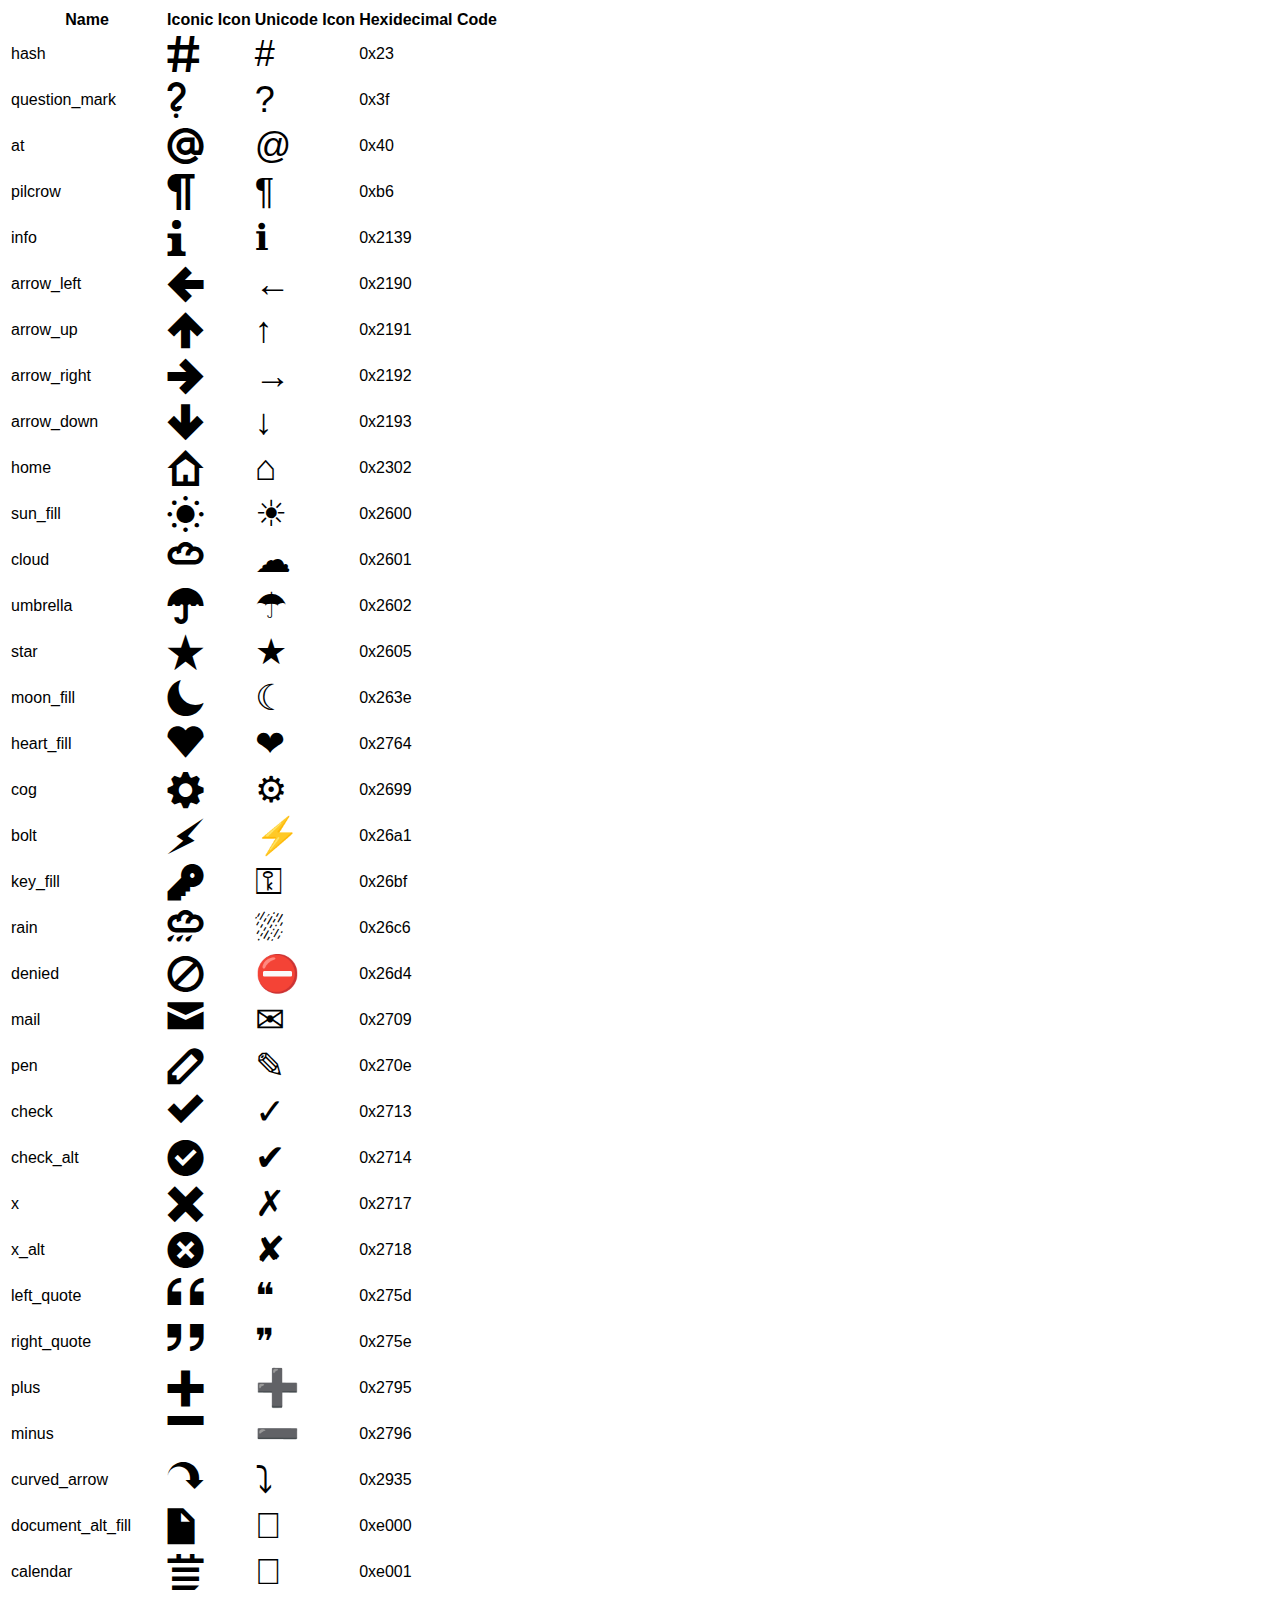
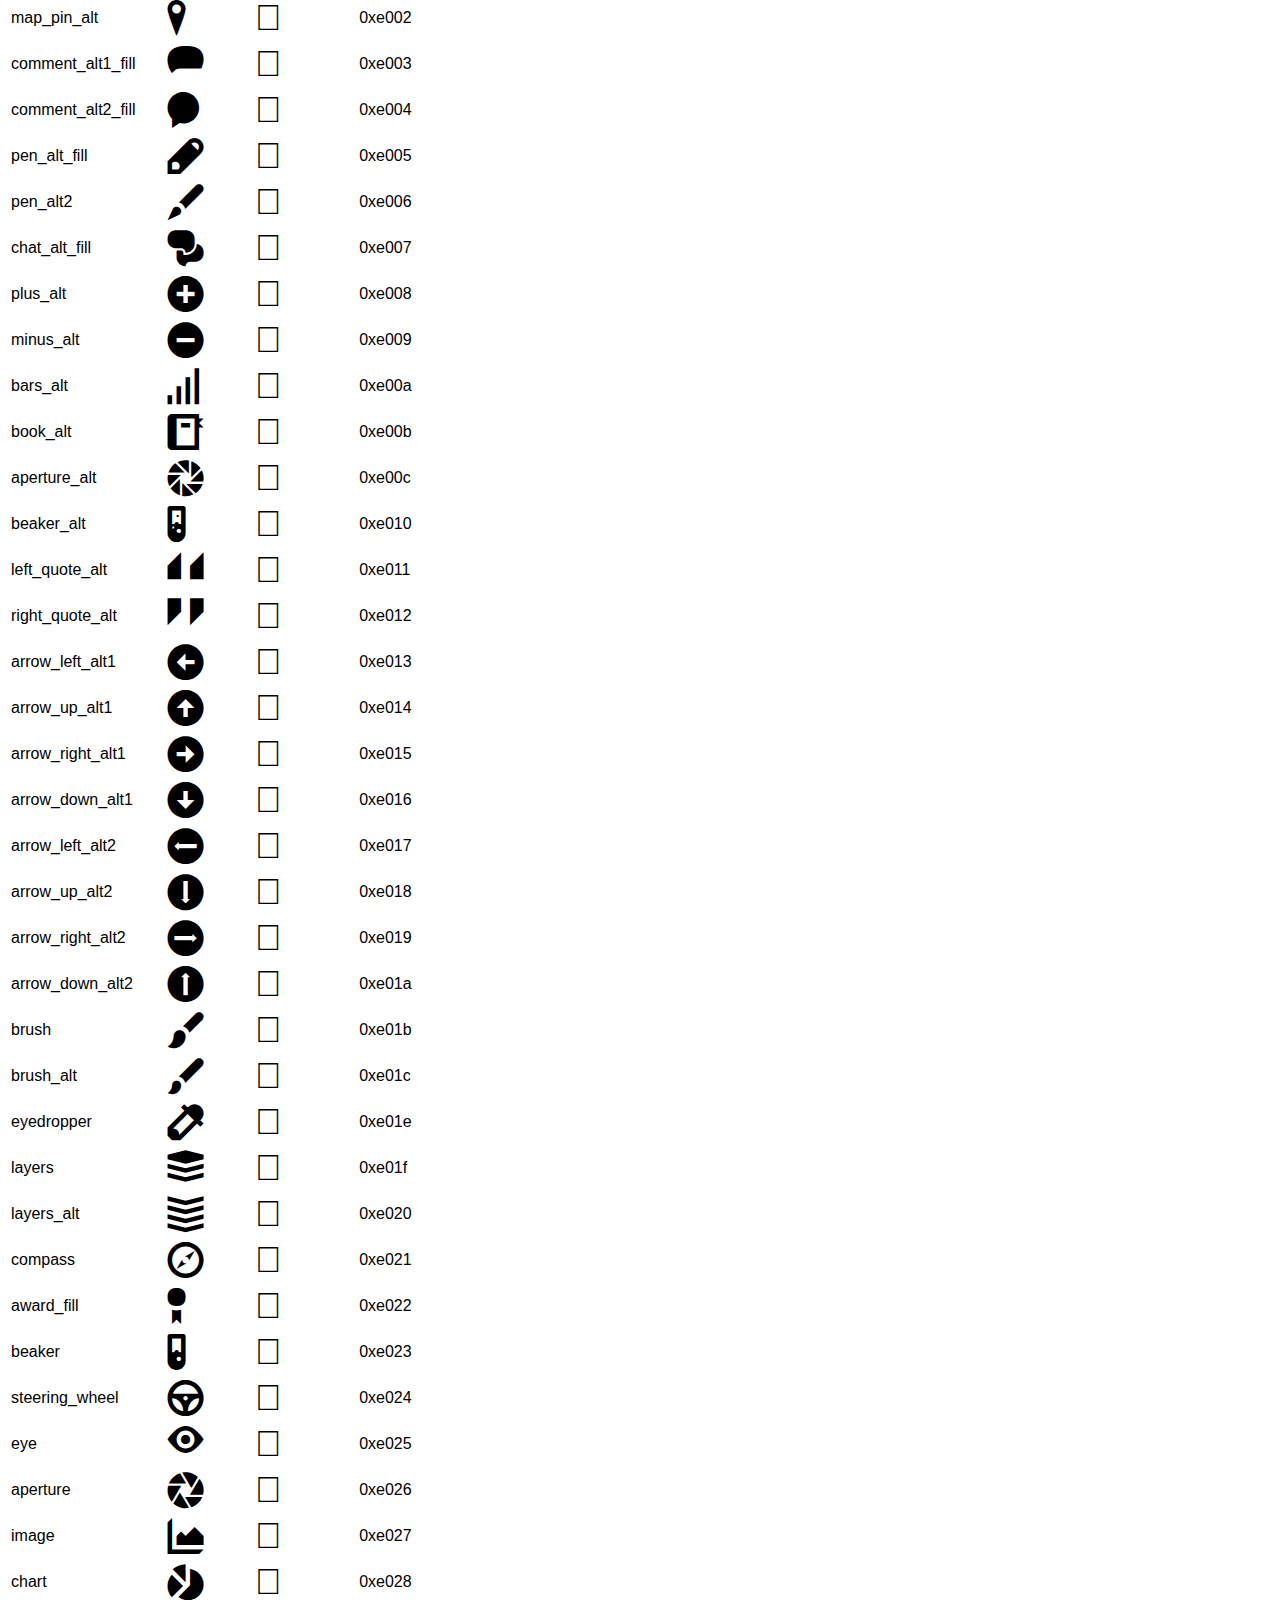
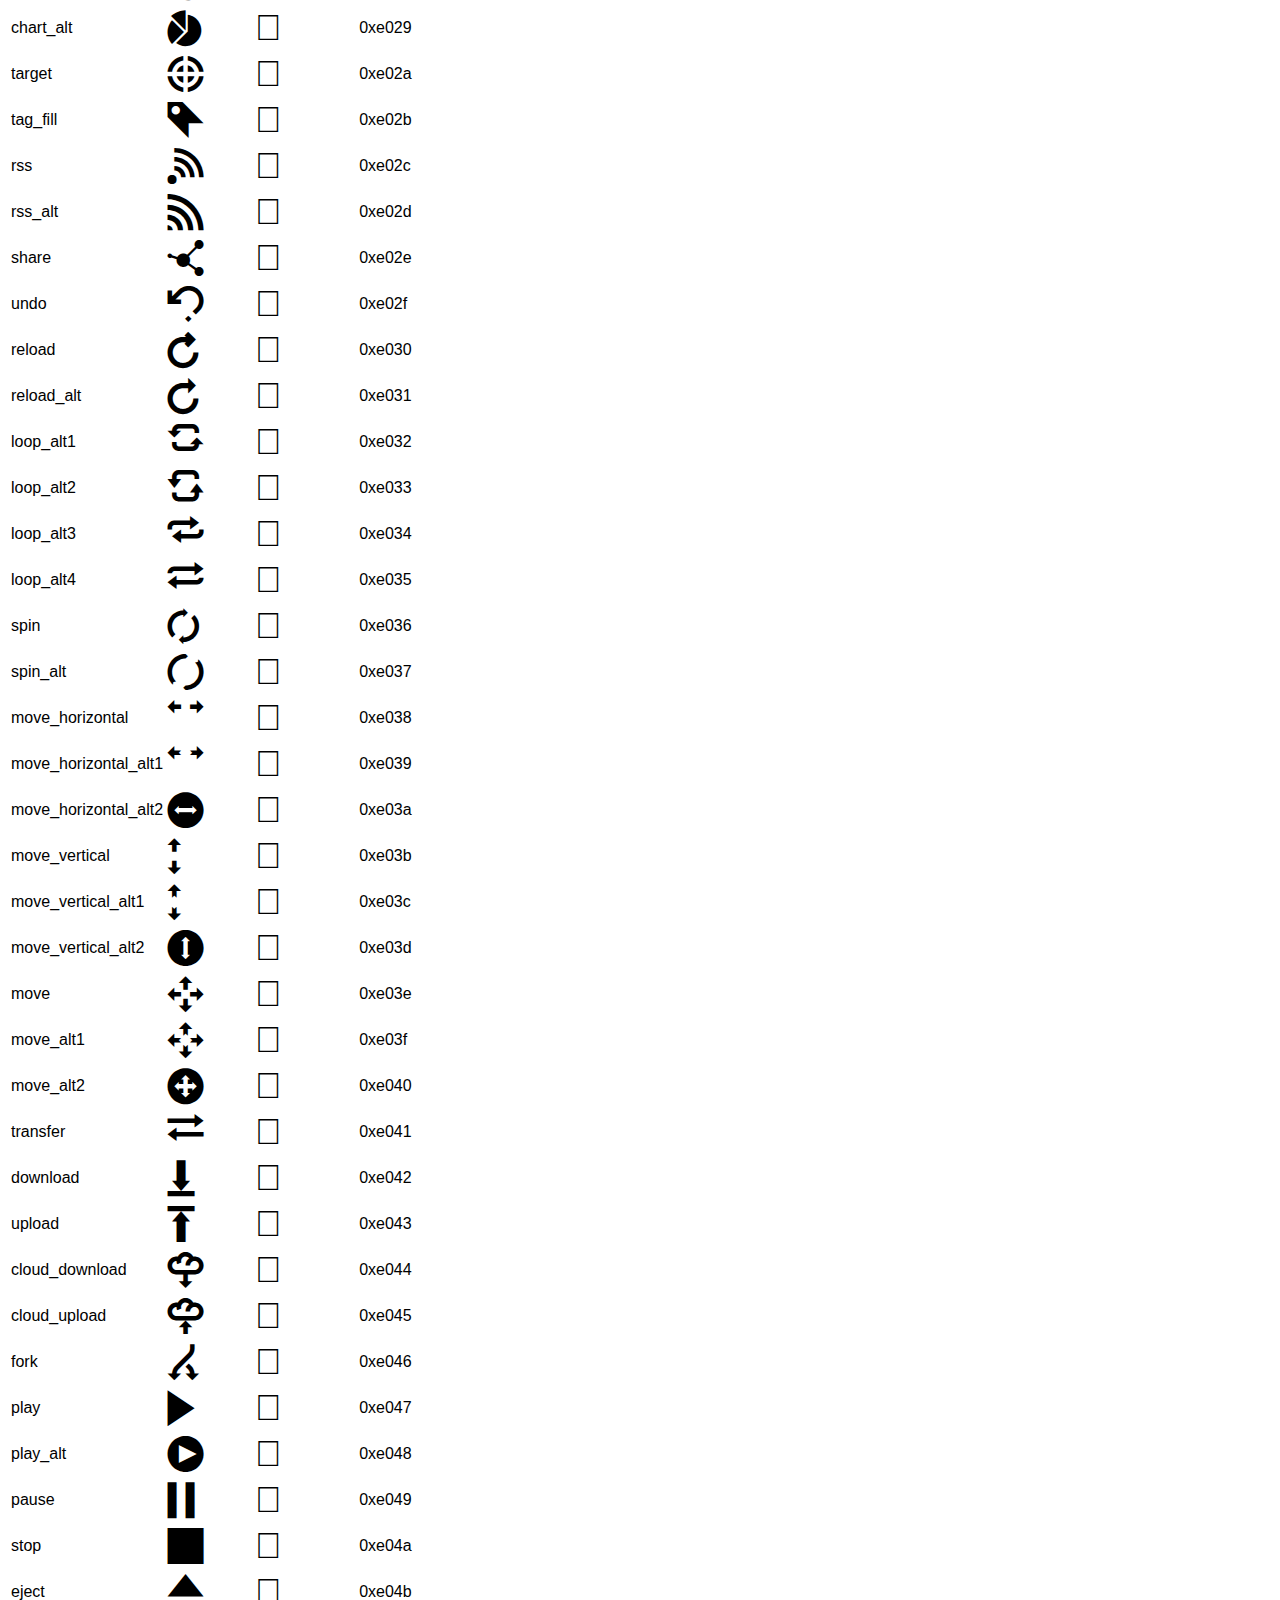
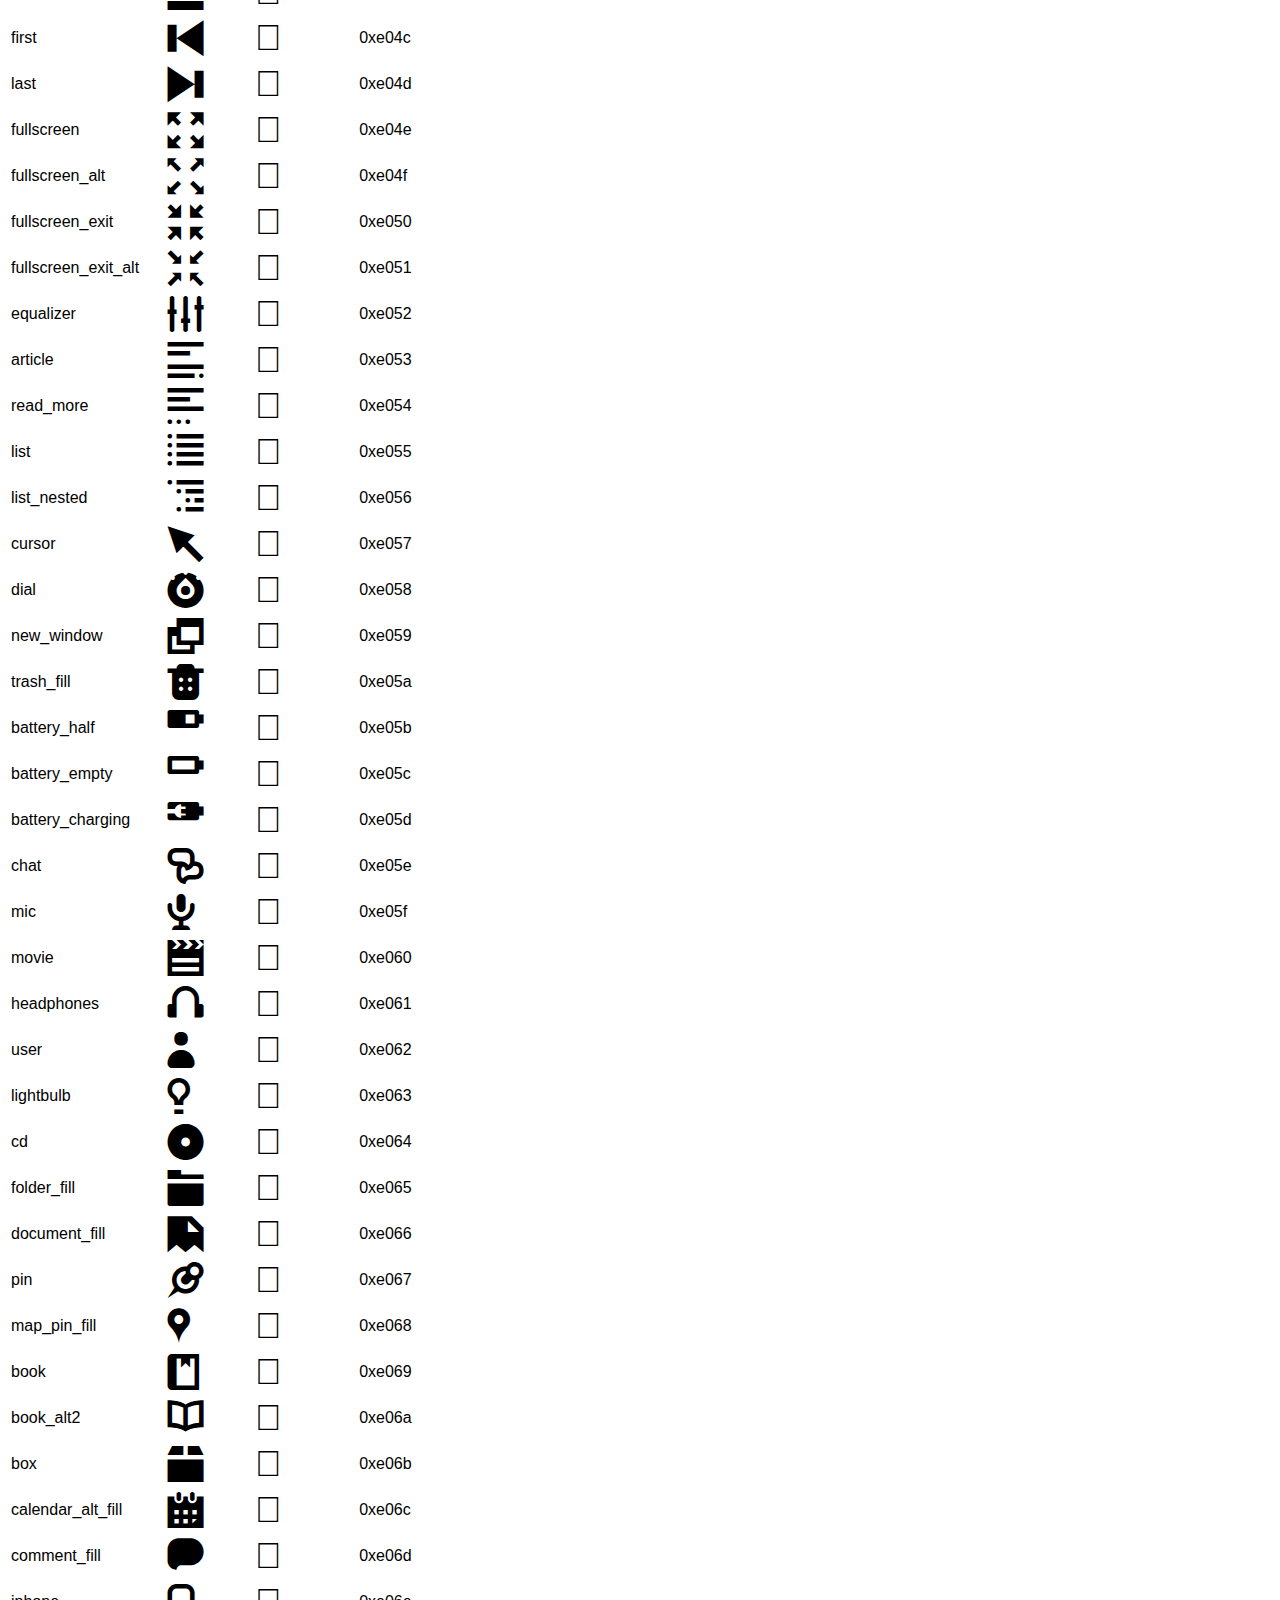
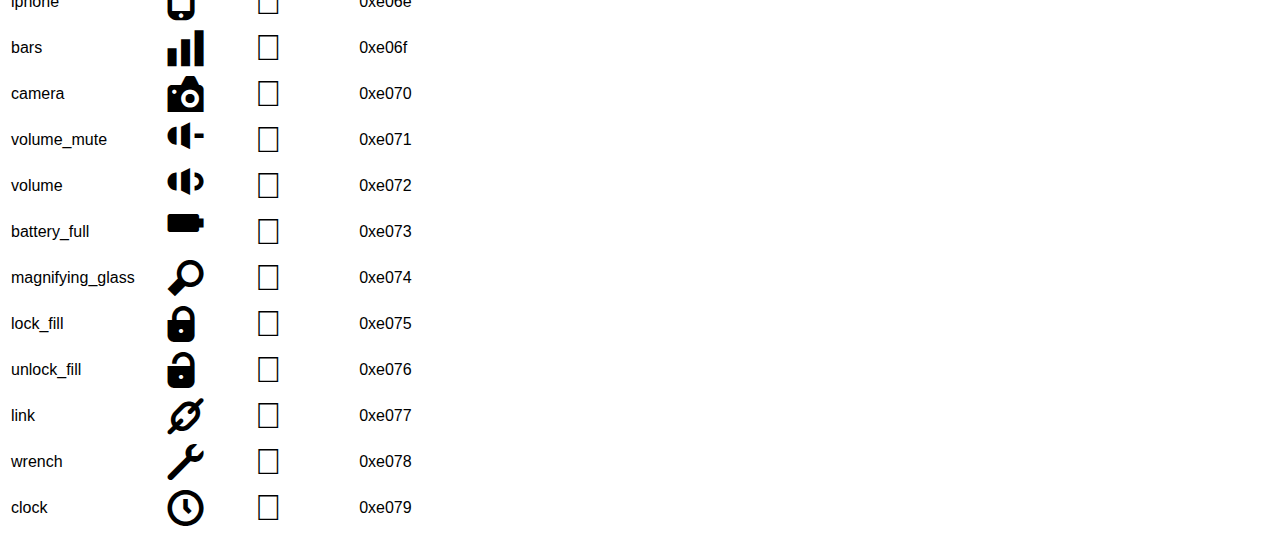
<file: style/fonts/iconic_fill_demo.html>
<html><head><title>Iconic Font-embedding demo</title><link rel='stylesheet' href='iconic_fill.css' type='text/css' media='screen' /><style> body {font-family:'Helvetica', arial, sans-serif;} span { font-size:36px; }</style><body><table><tr><th>Name</th><th>Iconic Icon</th><th>Unicode Icon</th><th>Hexidecimal Code</th><tr><td>hash</td><td><span class='iconic hash'></span></td><td><span class='hash'></span></td><td>0x23</td></tr><tr><td>question_mark</td><td><span class='iconic question_mark'></span></td><td><span class='question_mark'></span></td><td>0x3f</td></tr><tr><td>at</td><td><span class='iconic at'></span></td><td><span class='at'></span></td><td>0x40</td></tr><tr><td>pilcrow</td><td><span class='iconic pilcrow'></span></td><td><span class='pilcrow'></span></td><td>0xb6</td></tr><tr><td>info</td><td><span class='iconic info'></span></td><td><span class='info'></span></td><td>0x2139</td></tr><tr><td>arrow_left</td><td><span class='iconic arrow_left'></span></td><td><span class='arrow_left'></span></td><td>0x2190</td></tr><tr><td>arrow_up</td><td><span class='iconic arrow_up'></span></td><td><span class='arrow_up'></span></td><td>0x2191</td></tr><tr><td>arrow_right</td><td><span class='iconic arrow_right'></span></td><td><span class='arrow_right'></span></td><td>0x2192</td></tr><tr><td>arrow_down</td><td><span class='iconic arrow_down'></span></td><td><span class='arrow_down'></span></td><td>0x2193</td></tr><tr><td>home</td><td><span class='iconic home'></span></td><td><span class='home'></span></td><td>0x2302</td></tr><tr><td>sun_fill</td><td><span class='iconic sun_fill'></span></td><td><span class='sun_fill'></span></td><td>0x2600</td></tr><tr><td>cloud</td><td><span class='iconic cloud'></span></td><td><span class='cloud'></span></td><td>0x2601</td></tr><tr><td>umbrella</td><td><span class='iconic umbrella'></span></td><td><span class='umbrella'></span></td><td>0x2602</td></tr><tr><td>star</td><td><span class='iconic star'></span></td><td><span class='star'></span></td><td>0x2605</td></tr><tr><td>moon_fill</td><td><span class='iconic moon_fill'></span></td><td><span class='moon_fill'></span></td><td>0x263e</td></tr><tr><td>heart_fill</td><td><span class='iconic heart_fill'></span></td><td><span class='heart_fill'></span></td><td>0x2764</td></tr><tr><td>cog</td><td><span class='iconic cog'></span></td><td><span class='cog'></span></td><td>0x2699</td></tr><tr><td>bolt</td><td><span class='iconic bolt'></span></td><td><span class='bolt'></span></td><td>0x26a1</td></tr><tr><td>key_fill</td><td><span class='iconic key_fill'></span></td><td><span class='key_fill'></span></td><td>0x26bf</td></tr><tr><td>rain</td><td><span class='iconic rain'></span></td><td><span class='rain'></span></td><td>0x26c6</td></tr><tr><td>denied</td><td><span class='iconic denied'></span></td><td><span class='denied'></span></td><td>0x26d4</td></tr><tr><td>mail</td><td><span class='iconic mail'></span></td><td><span class='mail'></span></td><td>0x2709</td></tr><tr><td>pen</td><td><span class='iconic pen'></span></td><td><span class='pen'></span></td><td>0x270e</td></tr><tr><td>check</td><td><span class='iconic check'></span></td><td><span class='check'></span></td><td>0x2713</td></tr><tr><td>check_alt</td><td><span class='iconic check_alt'></span></td><td><span class='check_alt'></span></td><td>0x2714</td></tr><tr><td>x</td><td><span class='iconic x'></span></td><td><span class='x'></span></td><td>0x2717</td></tr><tr><td>x_alt</td><td><span class='iconic x_alt'></span></td><td><span class='x_alt'></span></td><td>0x2718</td></tr><tr><td>left_quote</td><td><span class='iconic left_quote'></span></td><td><span class='left_quote'></span></td><td>0x275d</td></tr><tr><td>right_quote</td><td><span class='iconic right_quote'></span></td><td><span class='right_quote'></span></td><td>0x275e</td></tr><tr><td>plus</td><td><span class='iconic plus'></span></td><td><span class='plus'></span></td><td>0x2795</td></tr><tr><td>minus</td><td><span class='iconic minus'></span></td><td><span class='minus'></span></td><td>0x2796</td></tr><tr><td>curved_arrow</td><td><span class='iconic curved_arrow'></span></td><td><span class='curved_arrow'></span></td><td>0x2935</td></tr><tr><td>document_alt_fill</td><td><span class='iconic document_alt_fill'></span></td><td><span class='document_alt_fill'></span></td><td>0xe000</td></tr><tr><td>calendar</td><td><span class='iconic calendar'></span></td><td><span class='calendar'></span></td><td>0xe001</td></tr><tr><td>map_pin_alt</td><td><span class='iconic map_pin_alt'></span></td><td><span class='map_pin_alt'></span></td><td>0xe002</td></tr><tr><td>comment_alt1_fill</td><td><span class='iconic comment_alt1_fill'></span></td><td><span class='comment_alt1_fill'></span></td><td>0xe003</td></tr><tr><td>comment_alt2_fill</td><td><span class='iconic comment_alt2_fill'></span></td><td><span class='comment_alt2_fill'></span></td><td>0xe004</td></tr><tr><td>pen_alt_fill</td><td><span class='iconic pen_alt_fill'></span></td><td><span class='pen_alt_fill'></span></td><td>0xe005</td></tr><tr><td>pen_alt2</td><td><span class='iconic pen_alt2'></span></td><td><span class='pen_alt2'></span></td><td>0xe006</td></tr><tr><td>chat_alt_fill</td><td><span class='iconic chat_alt_fill'></span></td><td><span class='chat_alt_fill'></span></td><td>0xe007</td></tr><tr><td>plus_alt</td><td><span class='iconic plus_alt'></span></td><td><span class='plus_alt'></span></td><td>0xe008</td></tr><tr><td>minus_alt</td><td><span class='iconic minus_alt'></span></td><td><span class='minus_alt'></span></td><td>0xe009</td></tr><tr><td>bars_alt</td><td><span class='iconic bars_alt'></span></td><td><span class='bars_alt'></span></td><td>0xe00a</td></tr><tr><td>book_alt</td><td><span class='iconic book_alt'></span></td><td><span class='book_alt'></span></td><td>0xe00b</td></tr><tr><td>aperture_alt</td><td><span class='iconic aperture_alt'></span></td><td><span class='aperture_alt'></span></td><td>0xe00c</td></tr><tr><td>beaker_alt</td><td><span class='iconic beaker_alt'></span></td><td><span class='beaker_alt'></span></td><td>0xe010</td></tr><tr><td>left_quote_alt</td><td><span class='iconic left_quote_alt'></span></td><td><span class='left_quote_alt'></span></td><td>0xe011</td></tr><tr><td>right_quote_alt</td><td><span class='iconic right_quote_alt'></span></td><td><span class='right_quote_alt'></span></td><td>0xe012</td></tr><tr><td>arrow_left_alt1</td><td><span class='iconic arrow_left_alt1'></span></td><td><span class='arrow_left_alt1'></span></td><td>0xe013</td></tr><tr><td>arrow_up_alt1</td><td><span class='iconic arrow_up_alt1'></span></td><td><span class='arrow_up_alt1'></span></td><td>0xe014</td></tr><tr><td>arrow_right_alt1</td><td><span class='iconic arrow_right_alt1'></span></td><td><span class='arrow_right_alt1'></span></td><td>0xe015</td></tr><tr><td>arrow_down_alt1</td><td><span class='iconic arrow_down_alt1'></span></td><td><span class='arrow_down_alt1'></span></td><td>0xe016</td></tr><tr><td>arrow_left_alt2</td><td><span class='iconic arrow_left_alt2'></span></td><td><span class='arrow_left_alt2'></span></td><td>0xe017</td></tr><tr><td>arrow_up_alt2</td><td><span class='iconic arrow_up_alt2'></span></td><td><span class='arrow_up_alt2'></span></td><td>0xe018</td></tr><tr><td>arrow_right_alt2</td><td><span class='iconic arrow_right_alt2'></span></td><td><span class='arrow_right_alt2'></span></td><td>0xe019</td></tr><tr><td>arrow_down_alt2</td><td><span class='iconic arrow_down_alt2'></span></td><td><span class='arrow_down_alt2'></span></td><td>0xe01a</td></tr><tr><td>brush</td><td><span class='iconic brush'></span></td><td><span class='brush'></span></td><td>0xe01b</td></tr><tr><td>brush_alt</td><td><span class='iconic brush_alt'></span></td><td><span class='brush_alt'></span></td><td>0xe01c</td></tr><tr><td>eyedropper</td><td><span class='iconic eyedropper'></span></td><td><span class='eyedropper'></span></td><td>0xe01e</td></tr><tr><td>layers</td><td><span class='iconic layers'></span></td><td><span class='layers'></span></td><td>0xe01f</td></tr><tr><td>layers_alt</td><td><span class='iconic layers_alt'></span></td><td><span class='layers_alt'></span></td><td>0xe020</td></tr><tr><td>compass</td><td><span class='iconic compass'></span></td><td><span class='compass'></span></td><td>0xe021</td></tr><tr><td>award_fill</td><td><span class='iconic award_fill'></span></td><td><span class='award_fill'></span></td><td>0xe022</td></tr><tr><td>beaker</td><td><span class='iconic beaker'></span></td><td><span class='beaker'></span></td><td>0xe023</td></tr><tr><td>steering_wheel</td><td><span class='iconic steering_wheel'></span></td><td><span class='steering_wheel'></span></td><td>0xe024</td></tr><tr><td>eye</td><td><span class='iconic eye'></span></td><td><span class='eye'></span></td><td>0xe025</td></tr><tr><td>aperture</td><td><span class='iconic aperture'></span></td><td><span class='aperture'></span></td><td>0xe026</td></tr><tr><td>image</td><td><span class='iconic image'></span></td><td><span class='image'></span></td><td>0xe027</td></tr><tr><td>chart</td><td><span class='iconic chart'></span></td><td><span class='chart'></span></td><td>0xe028</td></tr><tr><td>chart_alt</td><td><span class='iconic chart_alt'></span></td><td><span class='chart_alt'></span></td><td>0xe029</td></tr><tr><td>target</td><td><span class='iconic target'></span></td><td><span class='target'></span></td><td>0xe02a</td></tr><tr><td>tag_fill</td><td><span class='iconic tag_fill'></span></td><td><span class='tag_fill'></span></td><td>0xe02b</td></tr><tr><td>rss</td><td><span class='iconic rss'></span></td><td><span class='rss'></span></td><td>0xe02c</td></tr><tr><td>rss_alt</td><td><span class='iconic rss_alt'></span></td><td><span class='rss_alt'></span></td><td>0xe02d</td></tr><tr><td>share</td><td><span class='iconic share'></span></td><td><span class='share'></span></td><td>0xe02e</td></tr><tr><td>undo</td><td><span class='iconic undo'></span></td><td><span class='undo'></span></td><td>0xe02f</td></tr><tr><td>reload</td><td><span class='iconic reload'></span></td><td><span class='reload'></span></td><td>0xe030</td></tr><tr><td>reload_alt</td><td><span class='iconic reload_alt'></span></td><td><span class='reload_alt'></span></td><td>0xe031</td></tr><tr><td>loop_alt1</td><td><span class='iconic loop_alt1'></span></td><td><span class='loop_alt1'></span></td><td>0xe032</td></tr><tr><td>loop_alt2</td><td><span class='iconic loop_alt2'></span></td><td><span class='loop_alt2'></span></td><td>0xe033</td></tr><tr><td>loop_alt3</td><td><span class='iconic loop_alt3'></span></td><td><span class='loop_alt3'></span></td><td>0xe034</td></tr><tr><td>loop_alt4</td><td><span class='iconic loop_alt4'></span></td><td><span class='loop_alt4'></span></td><td>0xe035</td></tr><tr><td>spin</td><td><span class='iconic spin'></span></td><td><span class='spin'></span></td><td>0xe036</td></tr><tr><td>spin_alt</td><td><span class='iconic spin_alt'></span></td><td><span class='spin_alt'></span></td><td>0xe037</td></tr><tr><td>move_horizontal</td><td><span class='iconic move_horizontal'></span></td><td><span class='move_horizontal'></span></td><td>0xe038</td></tr><tr><td>move_horizontal_alt1</td><td><span class='iconic move_horizontal_alt1'></span></td><td><span class='move_horizontal_alt1'></span></td><td>0xe039</td></tr><tr><td>move_horizontal_alt2</td><td><span class='iconic move_horizontal_alt2'></span></td><td><span class='move_horizontal_alt2'></span></td><td>0xe03a</td></tr><tr><td>move_vertical</td><td><span class='iconic move_vertical'></span></td><td><span class='move_vertical'></span></td><td>0xe03b</td></tr><tr><td>move_vertical_alt1</td><td><span class='iconic move_vertical_alt1'></span></td><td><span class='move_vertical_alt1'></span></td><td>0xe03c</td></tr><tr><td>move_vertical_alt2</td><td><span class='iconic move_vertical_alt2'></span></td><td><span class='move_vertical_alt2'></span></td><td>0xe03d</td></tr><tr><td>move</td><td><span class='iconic move'></span></td><td><span class='move'></span></td><td>0xe03e</td></tr><tr><td>move_alt1</td><td><span class='iconic move_alt1'></span></td><td><span class='move_alt1'></span></td><td>0xe03f</td></tr><tr><td>move_alt2</td><td><span class='iconic move_alt2'></span></td><td><span class='move_alt2'></span></td><td>0xe040</td></tr><tr><td>transfer</td><td><span class='iconic transfer'></span></td><td><span class='transfer'></span></td><td>0xe041</td></tr><tr><td>download</td><td><span class='iconic download'></span></td><td><span class='download'></span></td><td>0xe042</td></tr><tr><td>upload</td><td><span class='iconic upload'></span></td><td><span class='upload'></span></td><td>0xe043</td></tr><tr><td>cloud_download</td><td><span class='iconic cloud_download'></span></td><td><span class='cloud_download'></span></td><td>0xe044</td></tr><tr><td>cloud_upload</td><td><span class='iconic cloud_upload'></span></td><td><span class='cloud_upload'></span></td><td>0xe045</td></tr><tr><td>fork</td><td><span class='iconic fork'></span></td><td><span class='fork'></span></td><td>0xe046</td></tr><tr><td>play</td><td><span class='iconic play'></span></td><td><span class='play'></span></td><td>0xe047</td></tr><tr><td>play_alt</td><td><span class='iconic play_alt'></span></td><td><span class='play_alt'></span></td><td>0xe048</td></tr><tr><td>pause</td><td><span class='iconic pause'></span></td><td><span class='pause'></span></td><td>0xe049</td></tr><tr><td>stop</td><td><span class='iconic stop'></span></td><td><span class='stop'></span></td><td>0xe04a</td></tr><tr><td>eject</td><td><span class='iconic eject'></span></td><td><span class='eject'></span></td><td>0xe04b</td></tr><tr><td>first</td><td><span class='iconic first'></span></td><td><span class='first'></span></td><td>0xe04c</td></tr><tr><td>last</td><td><span class='iconic last'></span></td><td><span class='last'></span></td><td>0xe04d</td></tr><tr><td>fullscreen</td><td><span class='iconic fullscreen'></span></td><td><span class='fullscreen'></span></td><td>0xe04e</td></tr><tr><td>fullscreen_alt</td><td><span class='iconic fullscreen_alt'></span></td><td><span class='fullscreen_alt'></span></td><td>0xe04f</td></tr><tr><td>fullscreen_exit</td><td><span class='iconic fullscreen_exit'></span></td><td><span class='fullscreen_exit'></span></td><td>0xe050</td></tr><tr><td>fullscreen_exit_alt</td><td><span class='iconic fullscreen_exit_alt'></span></td><td><span class='fullscreen_exit_alt'></span></td><td>0xe051</td></tr><tr><td>equalizer</td><td><span class='iconic equalizer'></span></td><td><span class='equalizer'></span></td><td>0xe052</td></tr><tr><td>article</td><td><span class='iconic article'></span></td><td><span class='article'></span></td><td>0xe053</td></tr><tr><td>read_more</td><td><span class='iconic read_more'></span></td><td><span class='read_more'></span></td><td>0xe054</td></tr><tr><td>list</td><td><span class='iconic list'></span></td><td><span class='list'></span></td><td>0xe055</td></tr><tr><td>list_nested</td><td><span class='iconic list_nested'></span></td><td><span class='list_nested'></span></td><td>0xe056</td></tr><tr><td>cursor</td><td><span class='iconic cursor'></span></td><td><span class='cursor'></span></td><td>0xe057</td></tr><tr><td>dial</td><td><span class='iconic dial'></span></td><td><span class='dial'></span></td><td>0xe058</td></tr><tr><td>new_window</td><td><span class='iconic new_window'></span></td><td><span class='new_window'></span></td><td>0xe059</td></tr><tr><td>trash_fill</td><td><span class='iconic trash_fill'></span></td><td><span class='trash_fill'></span></td><td>0xe05a</td></tr><tr><td>battery_half</td><td><span class='iconic battery_half'></span></td><td><span class='battery_half'></span></td><td>0xe05b</td></tr><tr><td>battery_empty</td><td><span class='iconic battery_empty'></span></td><td><span class='battery_empty'></span></td><td>0xe05c</td></tr><tr><td>battery_charging</td><td><span class='iconic battery_charging'></span></td><td><span class='battery_charging'></span></td><td>0xe05d</td></tr><tr><td>chat</td><td><span class='iconic chat'></span></td><td><span class='chat'></span></td><td>0xe05e</td></tr><tr><td>mic</td><td><span class='iconic mic'></span></td><td><span class='mic'></span></td><td>0xe05f</td></tr><tr><td>movie</td><td><span class='iconic movie'></span></td><td><span class='movie'></span></td><td>0xe060</td></tr><tr><td>headphones</td><td><span class='iconic headphones'></span></td><td><span class='headphones'></span></td><td>0xe061</td></tr><tr><td>user</td><td><span class='iconic user'></span></td><td><span class='user'></span></td><td>0xe062</td></tr><tr><td>lightbulb</td><td><span class='iconic lightbulb'></span></td><td><span class='lightbulb'></span></td><td>0xe063</td></tr><tr><td>cd</td><td><span class='iconic cd'></span></td><td><span class='cd'></span></td><td>0xe064</td></tr><tr><td>folder_fill</td><td><span class='iconic folder_fill'></span></td><td><span class='folder_fill'></span></td><td>0xe065</td></tr><tr><td>document_fill</td><td><span class='iconic document_fill'></span></td><td><span class='document_fill'></span></td><td>0xe066</td></tr><tr><td>pin</td><td><span class='iconic pin'></span></td><td><span class='pin'></span></td><td>0xe067</td></tr><tr><td>map_pin_fill</td><td><span class='iconic map_pin_fill'></span></td><td><span class='map_pin_fill'></span></td><td>0xe068</td></tr><tr><td>book</td><td><span class='iconic book'></span></td><td><span class='book'></span></td><td>0xe069</td></tr><tr><td>book_alt2</td><td><span class='iconic book_alt2'></span></td><td><span class='book_alt2'></span></td><td>0xe06a</td></tr><tr><td>box</td><td><span class='iconic box'></span></td><td><span class='box'></span></td><td>0xe06b</td></tr><tr><td>calendar_alt_fill</td><td><span class='iconic calendar_alt_fill'></span></td><td><span class='calendar_alt_fill'></span></td><td>0xe06c</td></tr><tr><td>comment_fill</td><td><span class='iconic comment_fill'></span></td><td><span class='comment_fill'></span></td><td>0xe06d</td></tr><tr><td>iphone</td><td><span class='iconic iphone'></span></td><td><span class='iphone'></span></td><td>0xe06e</td></tr><tr><td>bars</td><td><span class='iconic bars'></span></td><td><span class='bars'></span></td><td>0xe06f</td></tr><tr><td>camera</td><td><span class='iconic camera'></span></td><td><span class='camera'></span></td><td>0xe070</td></tr><tr><td>volume_mute</td><td><span class='iconic volume_mute'></span></td><td><span class='volume_mute'></span></td><td>0xe071</td></tr><tr><td>volume</td><td><span class='iconic volume'></span></td><td><span class='volume'></span></td><td>0xe072</td></tr><tr><td>battery_full</td><td><span class='iconic battery_full'></span></td><td><span class='battery_full'></span></td><td>0xe073</td></tr><tr><td>magnifying_glass</td><td><span class='iconic magnifying_glass'></span></td><td><span class='magnifying_glass'></span></td><td>0xe074</td></tr><tr><td>lock_fill</td><td><span class='iconic lock_fill'></span></td><td><span class='lock_fill'></span></td><td>0xe075</td></tr><tr><td>unlock_fill</td><td><span class='iconic unlock_fill'></span></td><td><span class='unlock_fill'></span></td><td>0xe076</td></tr><tr><td>link</td><td><span class='iconic link'></span></td><td><span class='link'></span></td><td>0xe077</td></tr><tr><td>wrench</td><td><span class='iconic wrench'></span></td><td><span class='wrench'></span></td><td>0xe078</td></tr><tr><td>clock</td><td><span class='iconic clock'></span></td><td><span class='clock'></span></td><td>0xe079</td></tr></table></body></html>
</file>
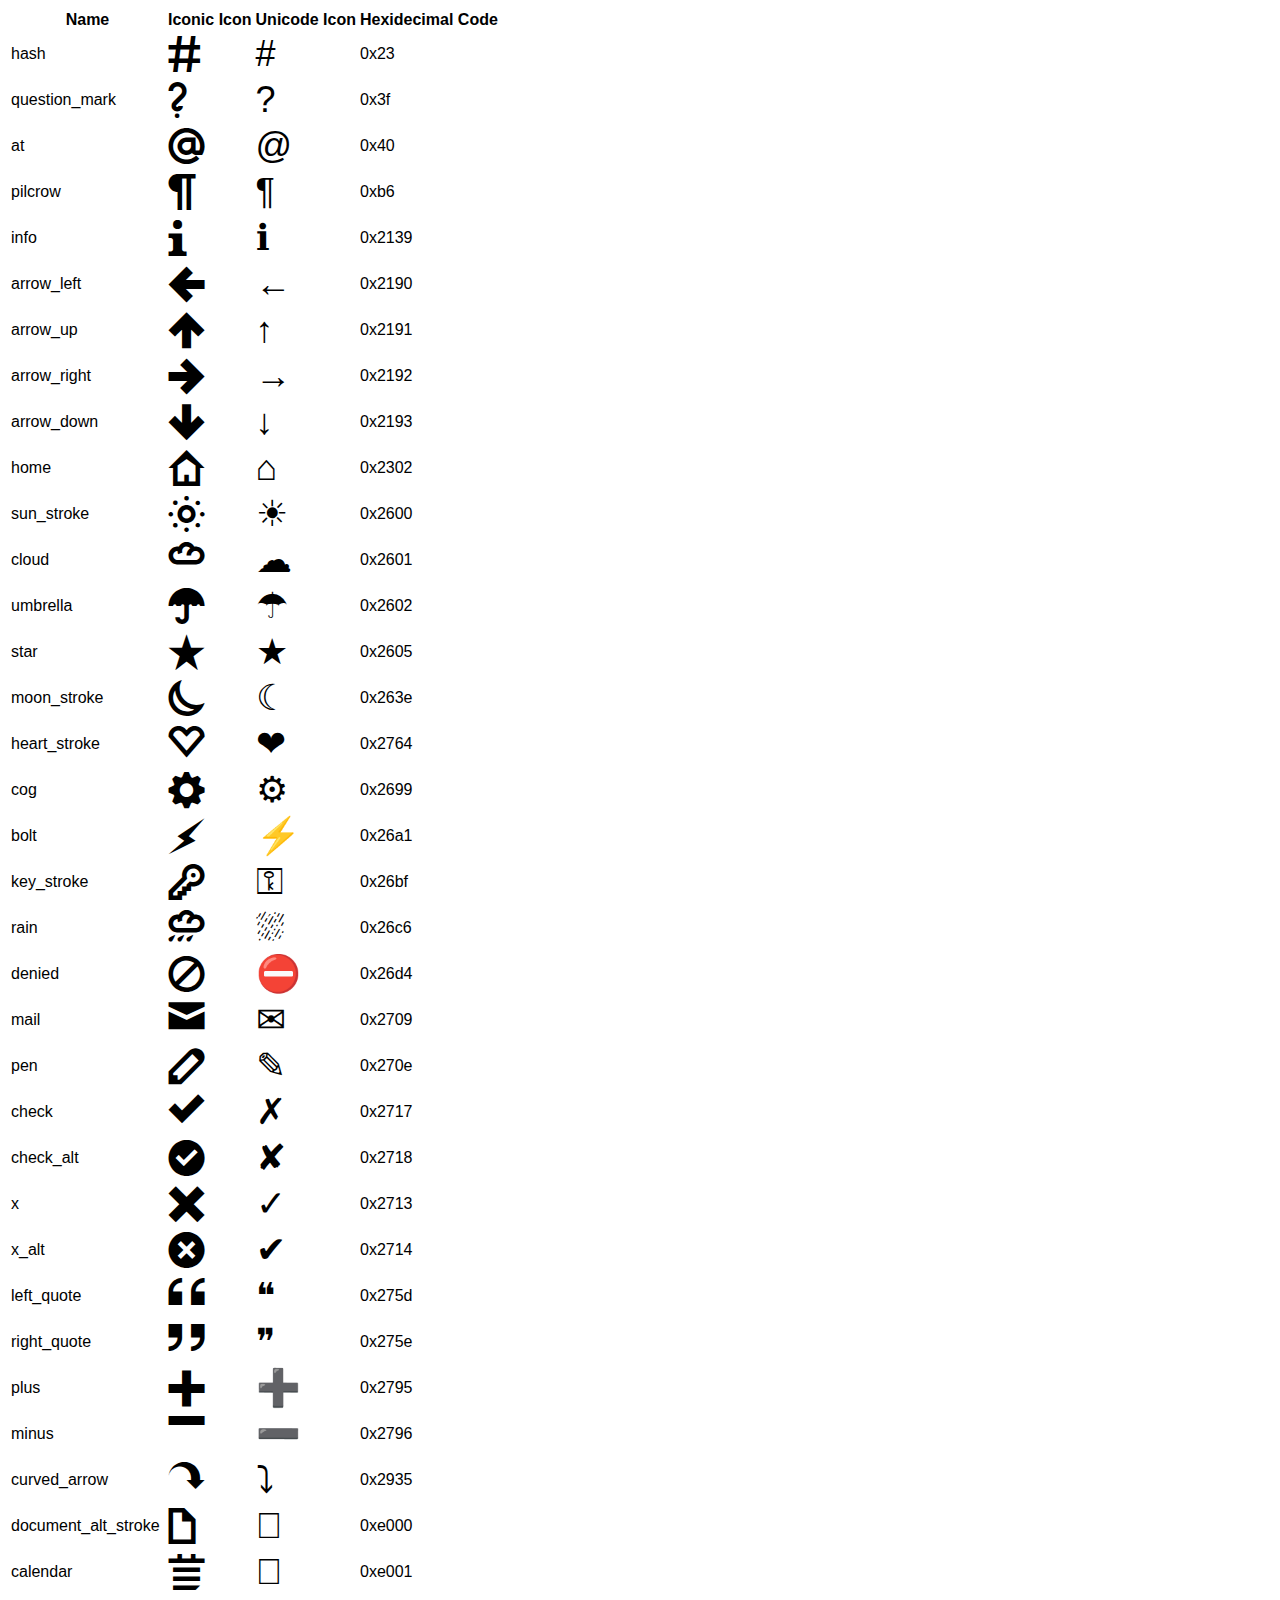
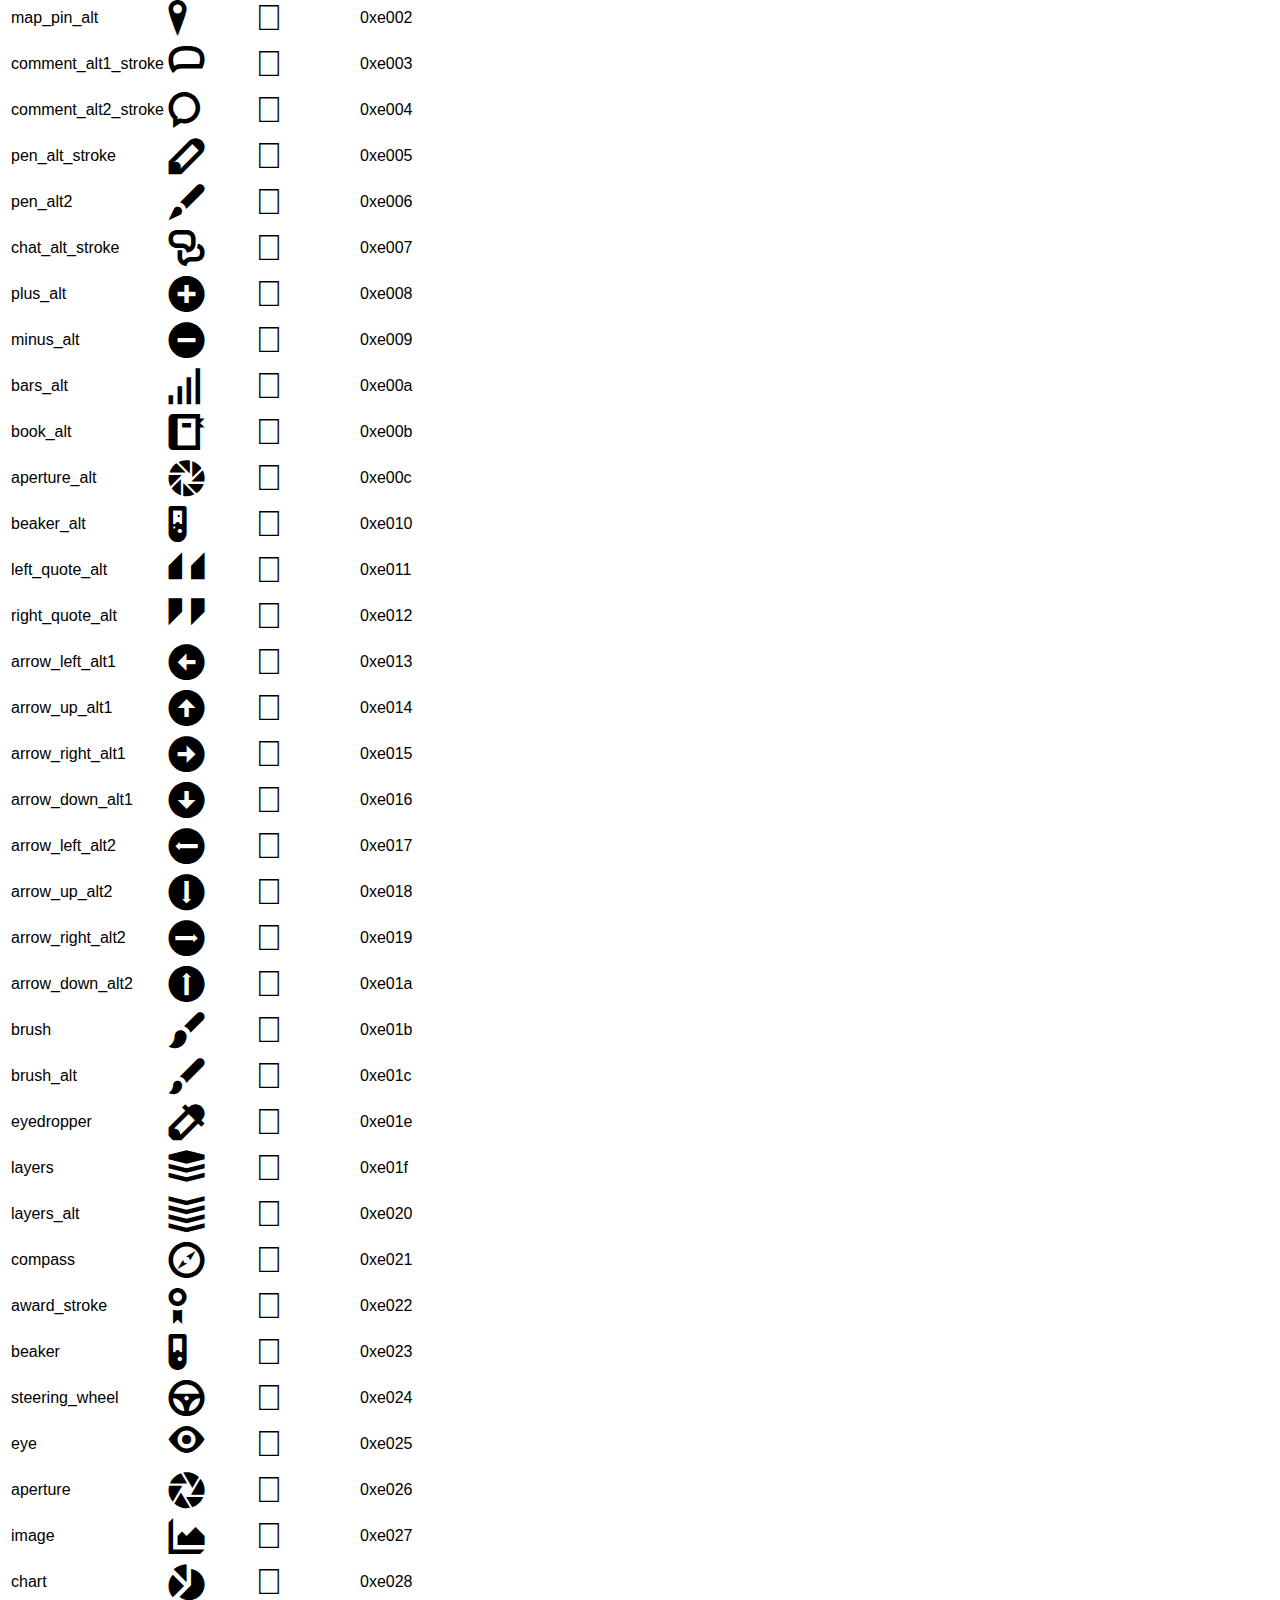
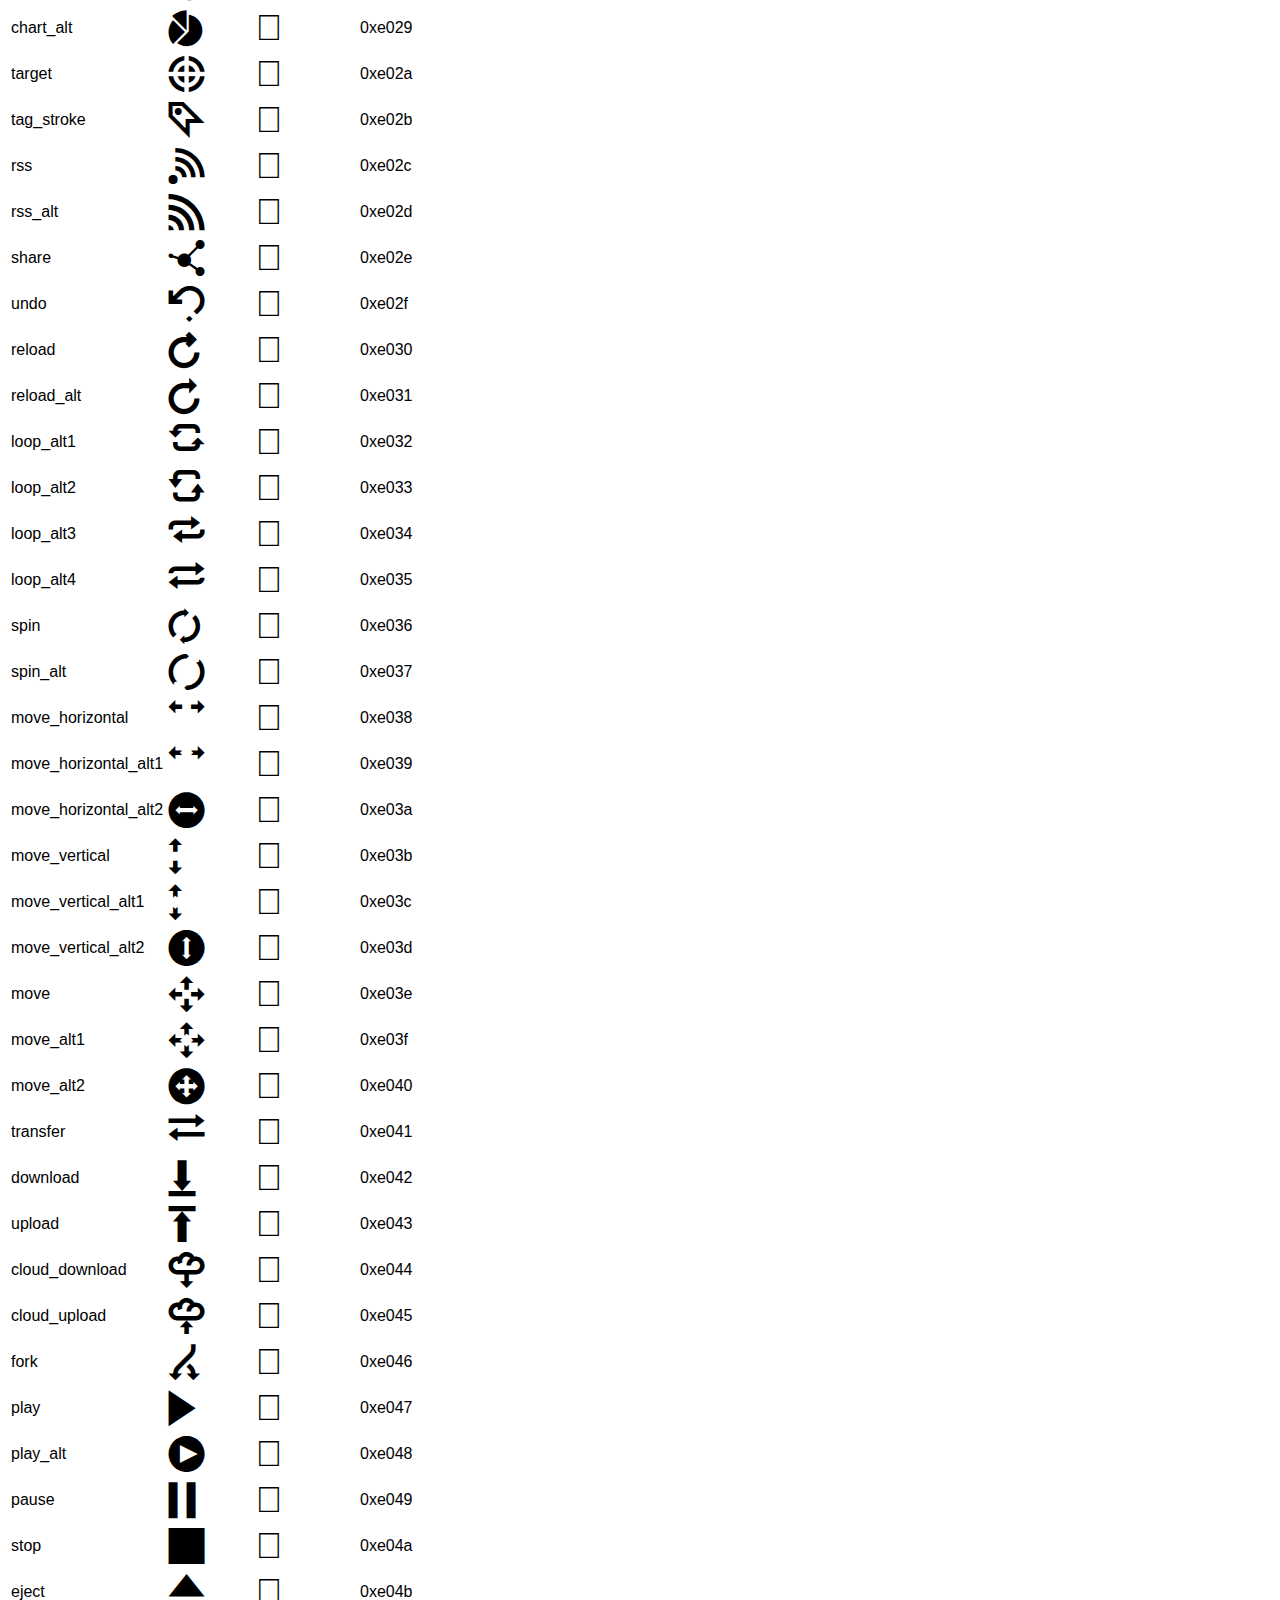
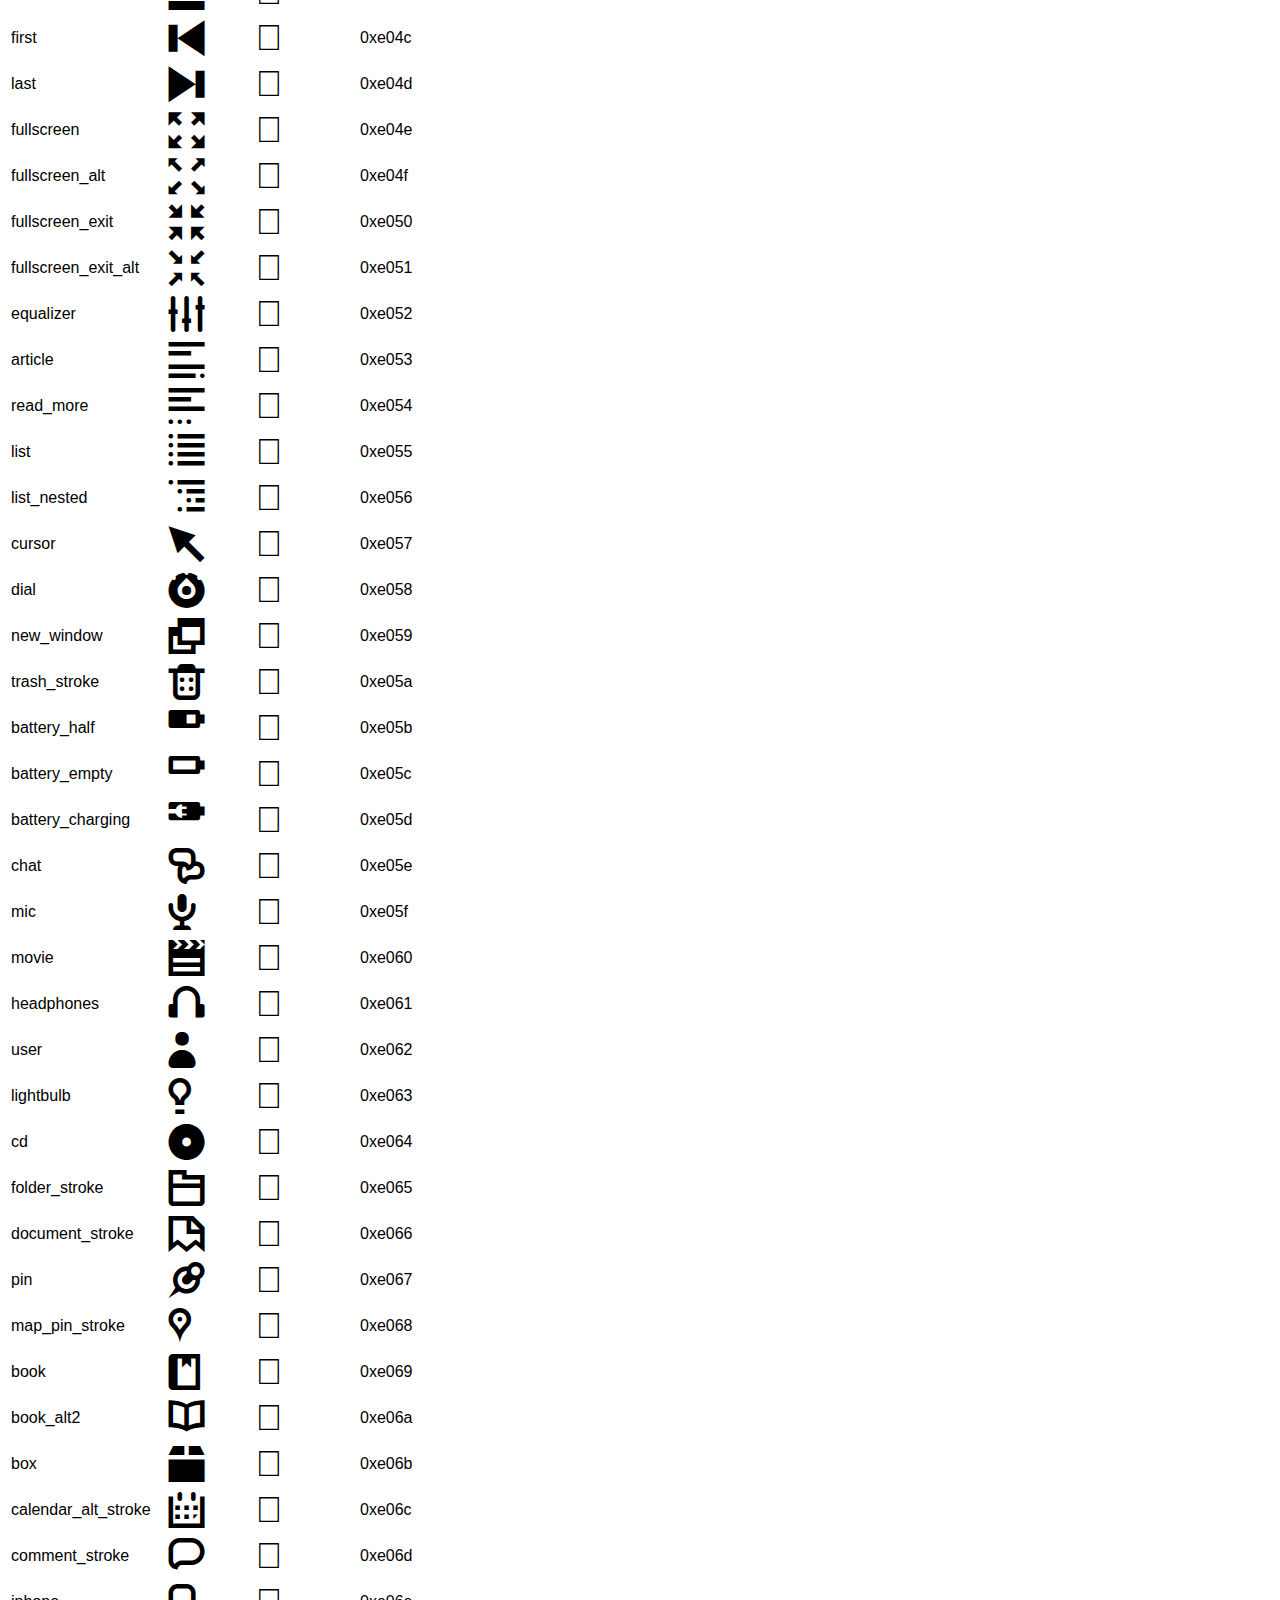
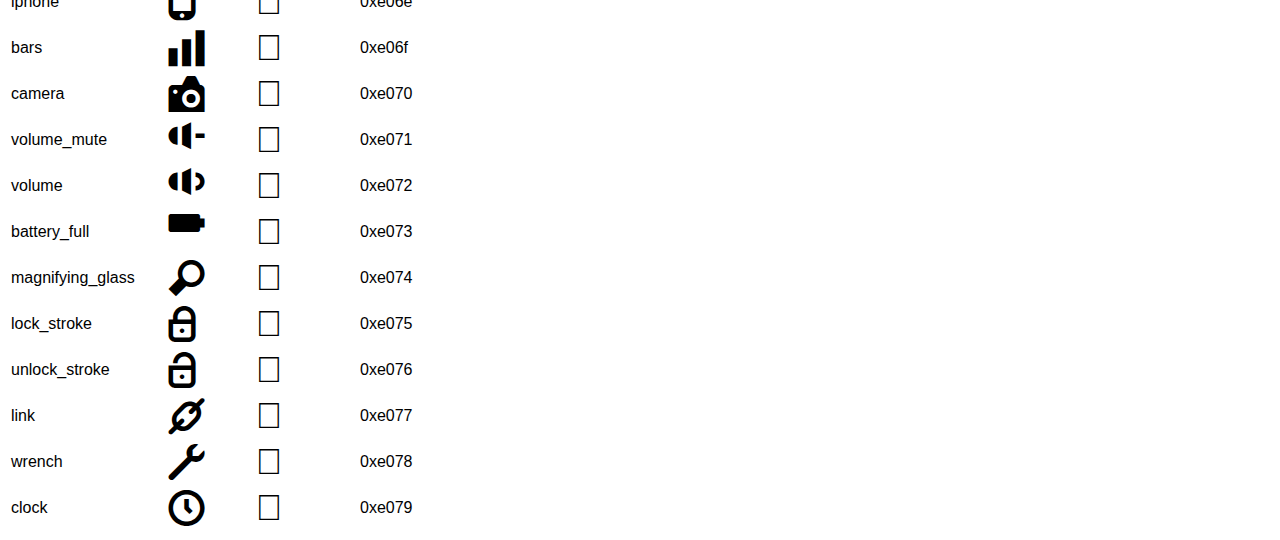
<file: style/fonts/iconic_stroke_demo.html>
<html><head><title>Iconic Font-embedding demo</title><link rel='stylesheet' href='iconic_stroke.css' type='text/css' media='screen' /><style> body {font-family:'Helvetica', arial, sans-serif;} span { font-size:36px; }</style><body><table><tr><th>Name</th><th>Iconic Icon</th><th>Unicode Icon</th><th>Hexidecimal Code</th><tr><td>hash</td><td><span class='iconic hash'></span></td><td><span class='hash'></span></td><td>0x23</td></tr><tr><td>question_mark</td><td><span class='iconic question_mark'></span></td><td><span class='question_mark'></span></td><td>0x3f</td></tr><tr><td>at</td><td><span class='iconic at'></span></td><td><span class='at'></span></td><td>0x40</td></tr><tr><td>pilcrow</td><td><span class='iconic pilcrow'></span></td><td><span class='pilcrow'></span></td><td>0xb6</td></tr><tr><td>info</td><td><span class='iconic info'></span></td><td><span class='info'></span></td><td>0x2139</td></tr><tr><td>arrow_left</td><td><span class='iconic arrow_left'></span></td><td><span class='arrow_left'></span></td><td>0x2190</td></tr><tr><td>arrow_up</td><td><span class='iconic arrow_up'></span></td><td><span class='arrow_up'></span></td><td>0x2191</td></tr><tr><td>arrow_right</td><td><span class='iconic arrow_right'></span></td><td><span class='arrow_right'></span></td><td>0x2192</td></tr><tr><td>arrow_down</td><td><span class='iconic arrow_down'></span></td><td><span class='arrow_down'></span></td><td>0x2193</td></tr><tr><td>home</td><td><span class='iconic home'></span></td><td><span class='home'></span></td><td>0x2302</td></tr><tr><td>sun_stroke</td><td><span class='iconic sun_stroke'></span></td><td><span class='sun_stroke'></span></td><td>0x2600</td></tr><tr><td>cloud</td><td><span class='iconic cloud'></span></td><td><span class='cloud'></span></td><td>0x2601</td></tr><tr><td>umbrella</td><td><span class='iconic umbrella'></span></td><td><span class='umbrella'></span></td><td>0x2602</td></tr><tr><td>star</td><td><span class='iconic star'></span></td><td><span class='star'></span></td><td>0x2605</td></tr><tr><td>moon_stroke</td><td><span class='iconic moon_stroke'></span></td><td><span class='moon_stroke'></span></td><td>0x263e</td></tr><tr><td>heart_stroke</td><td><span class='iconic heart_stroke'></span></td><td><span class='heart_stroke'></span></td><td>0x2764</td></tr><tr><td>cog</td><td><span class='iconic cog'></span></td><td><span class='cog'></span></td><td>0x2699</td></tr><tr><td>bolt</td><td><span class='iconic bolt'></span></td><td><span class='bolt'></span></td><td>0x26a1</td></tr><tr><td>key_stroke</td><td><span class='iconic key_stroke'></span></td><td><span class='key_stroke'></span></td><td>0x26bf</td></tr><tr><td>rain</td><td><span class='iconic rain'></span></td><td><span class='rain'></span></td><td>0x26c6</td></tr><tr><td>denied</td><td><span class='iconic denied'></span></td><td><span class='denied'></span></td><td>0x26d4</td></tr><tr><td>mail</td><td><span class='iconic mail'></span></td><td><span class='mail'></span></td><td>0x2709</td></tr><tr><td>pen</td><td><span class='iconic pen'></span></td><td><span class='pen'></span></td><td>0x270e</td></tr><tr><td>check</td><td><span class='iconic check'></span></td><td><span class='check'></span></td><td>0x2717</td></tr><tr><td>check_alt</td><td><span class='iconic check_alt'></span></td><td><span class='check_alt'></span></td><td>0x2718</td></tr><tr><td>x</td><td><span class='iconic x'></span></td><td><span class='x'></span></td><td>0x2713</td></tr><tr><td>x_alt</td><td><span class='iconic x_alt'></span></td><td><span class='x_alt'></span></td><td>0x2714</td></tr><tr><td>left_quote</td><td><span class='iconic left_quote'></span></td><td><span class='left_quote'></span></td><td>0x275d</td></tr><tr><td>right_quote</td><td><span class='iconic right_quote'></span></td><td><span class='right_quote'></span></td><td>0x275e</td></tr><tr><td>plus</td><td><span class='iconic plus'></span></td><td><span class='plus'></span></td><td>0x2795</td></tr><tr><td>minus</td><td><span class='iconic minus'></span></td><td><span class='minus'></span></td><td>0x2796</td></tr><tr><td>curved_arrow</td><td><span class='iconic curved_arrow'></span></td><td><span class='curved_arrow'></span></td><td>0x2935</td></tr><tr><td>document_alt_stroke</td><td><span class='iconic document_alt_stroke'></span></td><td><span class='document_alt_stroke'></span></td><td>0xe000</td></tr><tr><td>calendar</td><td><span class='iconic calendar'></span></td><td><span class='calendar'></span></td><td>0xe001</td></tr><tr><td>map_pin_alt</td><td><span class='iconic map_pin_alt'></span></td><td><span class='map_pin_alt'></span></td><td>0xe002</td></tr><tr><td>comment_alt1_stroke</td><td><span class='iconic comment_alt1_stroke'></span></td><td><span class='comment_alt1_stroke'></span></td><td>0xe003</td></tr><tr><td>comment_alt2_stroke</td><td><span class='iconic comment_alt2_stroke'></span></td><td><span class='comment_alt2_stroke'></span></td><td>0xe004</td></tr><tr><td>pen_alt_stroke</td><td><span class='iconic pen_alt_stroke'></span></td><td><span class='pen_alt_stroke'></span></td><td>0xe005</td></tr><tr><td>pen_alt2</td><td><span class='iconic pen_alt2'></span></td><td><span class='pen_alt2'></span></td><td>0xe006</td></tr><tr><td>chat_alt_stroke</td><td><span class='iconic chat_alt_stroke'></span></td><td><span class='chat_alt_stroke'></span></td><td>0xe007</td></tr><tr><td>plus_alt</td><td><span class='iconic plus_alt'></span></td><td><span class='plus_alt'></span></td><td>0xe008</td></tr><tr><td>minus_alt</td><td><span class='iconic minus_alt'></span></td><td><span class='minus_alt'></span></td><td>0xe009</td></tr><tr><td>bars_alt</td><td><span class='iconic bars_alt'></span></td><td><span class='bars_alt'></span></td><td>0xe00a</td></tr><tr><td>book_alt</td><td><span class='iconic book_alt'></span></td><td><span class='book_alt'></span></td><td>0xe00b</td></tr><tr><td>aperture_alt</td><td><span class='iconic aperture_alt'></span></td><td><span class='aperture_alt'></span></td><td>0xe00c</td></tr><tr><td>beaker_alt</td><td><span class='iconic beaker_alt'></span></td><td><span class='beaker_alt'></span></td><td>0xe010</td></tr><tr><td>left_quote_alt</td><td><span class='iconic left_quote_alt'></span></td><td><span class='left_quote_alt'></span></td><td>0xe011</td></tr><tr><td>right_quote_alt</td><td><span class='iconic right_quote_alt'></span></td><td><span class='right_quote_alt'></span></td><td>0xe012</td></tr><tr><td>arrow_left_alt1</td><td><span class='iconic arrow_left_alt1'></span></td><td><span class='arrow_left_alt1'></span></td><td>0xe013</td></tr><tr><td>arrow_up_alt1</td><td><span class='iconic arrow_up_alt1'></span></td><td><span class='arrow_up_alt1'></span></td><td>0xe014</td></tr><tr><td>arrow_right_alt1</td><td><span class='iconic arrow_right_alt1'></span></td><td><span class='arrow_right_alt1'></span></td><td>0xe015</td></tr><tr><td>arrow_down_alt1</td><td><span class='iconic arrow_down_alt1'></span></td><td><span class='arrow_down_alt1'></span></td><td>0xe016</td></tr><tr><td>arrow_left_alt2</td><td><span class='iconic arrow_left_alt2'></span></td><td><span class='arrow_left_alt2'></span></td><td>0xe017</td></tr><tr><td>arrow_up_alt2</td><td><span class='iconic arrow_up_alt2'></span></td><td><span class='arrow_up_alt2'></span></td><td>0xe018</td></tr><tr><td>arrow_right_alt2</td><td><span class='iconic arrow_right_alt2'></span></td><td><span class='arrow_right_alt2'></span></td><td>0xe019</td></tr><tr><td>arrow_down_alt2</td><td><span class='iconic arrow_down_alt2'></span></td><td><span class='arrow_down_alt2'></span></td><td>0xe01a</td></tr><tr><td>brush</td><td><span class='iconic brush'></span></td><td><span class='brush'></span></td><td>0xe01b</td></tr><tr><td>brush_alt</td><td><span class='iconic brush_alt'></span></td><td><span class='brush_alt'></span></td><td>0xe01c</td></tr><tr><td>eyedropper</td><td><span class='iconic eyedropper'></span></td><td><span class='eyedropper'></span></td><td>0xe01e</td></tr><tr><td>layers</td><td><span class='iconic layers'></span></td><td><span class='layers'></span></td><td>0xe01f</td></tr><tr><td>layers_alt</td><td><span class='iconic layers_alt'></span></td><td><span class='layers_alt'></span></td><td>0xe020</td></tr><tr><td>compass</td><td><span class='iconic compass'></span></td><td><span class='compass'></span></td><td>0xe021</td></tr><tr><td>award_stroke</td><td><span class='iconic award_stroke'></span></td><td><span class='award_stroke'></span></td><td>0xe022</td></tr><tr><td>beaker</td><td><span class='iconic beaker'></span></td><td><span class='beaker'></span></td><td>0xe023</td></tr><tr><td>steering_wheel</td><td><span class='iconic steering_wheel'></span></td><td><span class='steering_wheel'></span></td><td>0xe024</td></tr><tr><td>eye</td><td><span class='iconic eye'></span></td><td><span class='eye'></span></td><td>0xe025</td></tr><tr><td>aperture</td><td><span class='iconic aperture'></span></td><td><span class='aperture'></span></td><td>0xe026</td></tr><tr><td>image</td><td><span class='iconic image'></span></td><td><span class='image'></span></td><td>0xe027</td></tr><tr><td>chart</td><td><span class='iconic chart'></span></td><td><span class='chart'></span></td><td>0xe028</td></tr><tr><td>chart_alt</td><td><span class='iconic chart_alt'></span></td><td><span class='chart_alt'></span></td><td>0xe029</td></tr><tr><td>target</td><td><span class='iconic target'></span></td><td><span class='target'></span></td><td>0xe02a</td></tr><tr><td>tag_stroke</td><td><span class='iconic tag_stroke'></span></td><td><span class='tag_stroke'></span></td><td>0xe02b</td></tr><tr><td>rss</td><td><span class='iconic rss'></span></td><td><span class='rss'></span></td><td>0xe02c</td></tr><tr><td>rss_alt</td><td><span class='iconic rss_alt'></span></td><td><span class='rss_alt'></span></td><td>0xe02d</td></tr><tr><td>share</td><td><span class='iconic share'></span></td><td><span class='share'></span></td><td>0xe02e</td></tr><tr><td>undo</td><td><span class='iconic undo'></span></td><td><span class='undo'></span></td><td>0xe02f</td></tr><tr><td>reload</td><td><span class='iconic reload'></span></td><td><span class='reload'></span></td><td>0xe030</td></tr><tr><td>reload_alt</td><td><span class='iconic reload_alt'></span></td><td><span class='reload_alt'></span></td><td>0xe031</td></tr><tr><td>loop_alt1</td><td><span class='iconic loop_alt1'></span></td><td><span class='loop_alt1'></span></td><td>0xe032</td></tr><tr><td>loop_alt2</td><td><span class='iconic loop_alt2'></span></td><td><span class='loop_alt2'></span></td><td>0xe033</td></tr><tr><td>loop_alt3</td><td><span class='iconic loop_alt3'></span></td><td><span class='loop_alt3'></span></td><td>0xe034</td></tr><tr><td>loop_alt4</td><td><span class='iconic loop_alt4'></span></td><td><span class='loop_alt4'></span></td><td>0xe035</td></tr><tr><td>spin</td><td><span class='iconic spin'></span></td><td><span class='spin'></span></td><td>0xe036</td></tr><tr><td>spin_alt</td><td><span class='iconic spin_alt'></span></td><td><span class='spin_alt'></span></td><td>0xe037</td></tr><tr><td>move_horizontal</td><td><span class='iconic move_horizontal'></span></td><td><span class='move_horizontal'></span></td><td>0xe038</td></tr><tr><td>move_horizontal_alt1</td><td><span class='iconic move_horizontal_alt1'></span></td><td><span class='move_horizontal_alt1'></span></td><td>0xe039</td></tr><tr><td>move_horizontal_alt2</td><td><span class='iconic move_horizontal_alt2'></span></td><td><span class='move_horizontal_alt2'></span></td><td>0xe03a</td></tr><tr><td>move_vertical</td><td><span class='iconic move_vertical'></span></td><td><span class='move_vertical'></span></td><td>0xe03b</td></tr><tr><td>move_vertical_alt1</td><td><span class='iconic move_vertical_alt1'></span></td><td><span class='move_vertical_alt1'></span></td><td>0xe03c</td></tr><tr><td>move_vertical_alt2</td><td><span class='iconic move_vertical_alt2'></span></td><td><span class='move_vertical_alt2'></span></td><td>0xe03d</td></tr><tr><td>move</td><td><span class='iconic move'></span></td><td><span class='move'></span></td><td>0xe03e</td></tr><tr><td>move_alt1</td><td><span class='iconic move_alt1'></span></td><td><span class='move_alt1'></span></td><td>0xe03f</td></tr><tr><td>move_alt2</td><td><span class='iconic move_alt2'></span></td><td><span class='move_alt2'></span></td><td>0xe040</td></tr><tr><td>transfer</td><td><span class='iconic transfer'></span></td><td><span class='transfer'></span></td><td>0xe041</td></tr><tr><td>download</td><td><span class='iconic download'></span></td><td><span class='download'></span></td><td>0xe042</td></tr><tr><td>upload</td><td><span class='iconic upload'></span></td><td><span class='upload'></span></td><td>0xe043</td></tr><tr><td>cloud_download</td><td><span class='iconic cloud_download'></span></td><td><span class='cloud_download'></span></td><td>0xe044</td></tr><tr><td>cloud_upload</td><td><span class='iconic cloud_upload'></span></td><td><span class='cloud_upload'></span></td><td>0xe045</td></tr><tr><td>fork</td><td><span class='iconic fork'></span></td><td><span class='fork'></span></td><td>0xe046</td></tr><tr><td>play</td><td><span class='iconic play'></span></td><td><span class='play'></span></td><td>0xe047</td></tr><tr><td>play_alt</td><td><span class='iconic play_alt'></span></td><td><span class='play_alt'></span></td><td>0xe048</td></tr><tr><td>pause</td><td><span class='iconic pause'></span></td><td><span class='pause'></span></td><td>0xe049</td></tr><tr><td>stop</td><td><span class='iconic stop'></span></td><td><span class='stop'></span></td><td>0xe04a</td></tr><tr><td>eject</td><td><span class='iconic eject'></span></td><td><span class='eject'></span></td><td>0xe04b</td></tr><tr><td>first</td><td><span class='iconic first'></span></td><td><span class='first'></span></td><td>0xe04c</td></tr><tr><td>last</td><td><span class='iconic last'></span></td><td><span class='last'></span></td><td>0xe04d</td></tr><tr><td>fullscreen</td><td><span class='iconic fullscreen'></span></td><td><span class='fullscreen'></span></td><td>0xe04e</td></tr><tr><td>fullscreen_alt</td><td><span class='iconic fullscreen_alt'></span></td><td><span class='fullscreen_alt'></span></td><td>0xe04f</td></tr><tr><td>fullscreen_exit</td><td><span class='iconic fullscreen_exit'></span></td><td><span class='fullscreen_exit'></span></td><td>0xe050</td></tr><tr><td>fullscreen_exit_alt</td><td><span class='iconic fullscreen_exit_alt'></span></td><td><span class='fullscreen_exit_alt'></span></td><td>0xe051</td></tr><tr><td>equalizer</td><td><span class='iconic equalizer'></span></td><td><span class='equalizer'></span></td><td>0xe052</td></tr><tr><td>article</td><td><span class='iconic article'></span></td><td><span class='article'></span></td><td>0xe053</td></tr><tr><td>read_more</td><td><span class='iconic read_more'></span></td><td><span class='read_more'></span></td><td>0xe054</td></tr><tr><td>list</td><td><span class='iconic list'></span></td><td><span class='list'></span></td><td>0xe055</td></tr><tr><td>list_nested</td><td><span class='iconic list_nested'></span></td><td><span class='list_nested'></span></td><td>0xe056</td></tr><tr><td>cursor</td><td><span class='iconic cursor'></span></td><td><span class='cursor'></span></td><td>0xe057</td></tr><tr><td>dial</td><td><span class='iconic dial'></span></td><td><span class='dial'></span></td><td>0xe058</td></tr><tr><td>new_window</td><td><span class='iconic new_window'></span></td><td><span class='new_window'></span></td><td>0xe059</td></tr><tr><td>trash_stroke</td><td><span class='iconic trash_stroke'></span></td><td><span class='trash_stroke'></span></td><td>0xe05a</td></tr><tr><td>battery_half</td><td><span class='iconic battery_half'></span></td><td><span class='battery_half'></span></td><td>0xe05b</td></tr><tr><td>battery_empty</td><td><span class='iconic battery_empty'></span></td><td><span class='battery_empty'></span></td><td>0xe05c</td></tr><tr><td>battery_charging</td><td><span class='iconic battery_charging'></span></td><td><span class='battery_charging'></span></td><td>0xe05d</td></tr><tr><td>chat</td><td><span class='iconic chat'></span></td><td><span class='chat'></span></td><td>0xe05e</td></tr><tr><td>mic</td><td><span class='iconic mic'></span></td><td><span class='mic'></span></td><td>0xe05f</td></tr><tr><td>movie</td><td><span class='iconic movie'></span></td><td><span class='movie'></span></td><td>0xe060</td></tr><tr><td>headphones</td><td><span class='iconic headphones'></span></td><td><span class='headphones'></span></td><td>0xe061</td></tr><tr><td>user</td><td><span class='iconic user'></span></td><td><span class='user'></span></td><td>0xe062</td></tr><tr><td>lightbulb</td><td><span class='iconic lightbulb'></span></td><td><span class='lightbulb'></span></td><td>0xe063</td></tr><tr><td>cd</td><td><span class='iconic cd'></span></td><td><span class='cd'></span></td><td>0xe064</td></tr><tr><td>folder_stroke</td><td><span class='iconic folder_stroke'></span></td><td><span class='folder_stroke'></span></td><td>0xe065</td></tr><tr><td>document_stroke</td><td><span class='iconic document_stroke'></span></td><td><span class='document_stroke'></span></td><td>0xe066</td></tr><tr><td>pin</td><td><span class='iconic pin'></span></td><td><span class='pin'></span></td><td>0xe067</td></tr><tr><td>map_pin_stroke</td><td><span class='iconic map_pin_stroke'></span></td><td><span class='map_pin_stroke'></span></td><td>0xe068</td></tr><tr><td>book</td><td><span class='iconic book'></span></td><td><span class='book'></span></td><td>0xe069</td></tr><tr><td>book_alt2</td><td><span class='iconic book_alt2'></span></td><td><span class='book_alt2'></span></td><td>0xe06a</td></tr><tr><td>box</td><td><span class='iconic box'></span></td><td><span class='box'></span></td><td>0xe06b</td></tr><tr><td>calendar_alt_stroke</td><td><span class='iconic calendar_alt_stroke'></span></td><td><span class='calendar_alt_stroke'></span></td><td>0xe06c</td></tr><tr><td>comment_stroke</td><td><span class='iconic comment_stroke'></span></td><td><span class='comment_stroke'></span></td><td>0xe06d</td></tr><tr><td>iphone</td><td><span class='iconic iphone'></span></td><td><span class='iphone'></span></td><td>0xe06e</td></tr><tr><td>bars</td><td><span class='iconic bars'></span></td><td><span class='bars'></span></td><td>0xe06f</td></tr><tr><td>camera</td><td><span class='iconic camera'></span></td><td><span class='camera'></span></td><td>0xe070</td></tr><tr><td>volume_mute</td><td><span class='iconic volume_mute'></span></td><td><span class='volume_mute'></span></td><td>0xe071</td></tr><tr><td>volume</td><td><span class='iconic volume'></span></td><td><span class='volume'></span></td><td>0xe072</td></tr><tr><td>battery_full</td><td><span class='iconic battery_full'></span></td><td><span class='battery_full'></span></td><td>0xe073</td></tr><tr><td>magnifying_glass</td><td><span class='iconic magnifying_glass'></span></td><td><span class='magnifying_glass'></span></td><td>0xe074</td></tr><tr><td>lock_stroke</td><td><span class='iconic lock_stroke'></span></td><td><span class='lock_stroke'></span></td><td>0xe075</td></tr><tr><td>unlock_stroke</td><td><span class='iconic unlock_stroke'></span></td><td><span class='unlock_stroke'></span></td><td>0xe076</td></tr><tr><td>link</td><td><span class='iconic link'></span></td><td><span class='link'></span></td><td>0xe077</td></tr><tr><td>wrench</td><td><span class='iconic wrench'></span></td><td><span class='wrench'></span></td><td>0xe078</td></tr><tr><td>clock</td><td><span class='iconic clock'></span></td><td><span class='clock'></span></td><td>0xe079</td></tr></table></body></html>
</file>
<file: style/fonts/iconic_fill.css>
@font-face { font-family: 'IconicFill'; src: url('iconic_fill.eot'); src: local('IconicFill'), url('iconic_fill.svg#iconic') format('svg'), url('iconic_fill.otf') format('opentype'); }.iconic { display:inline-block; font-family: 'IconicFill'; }.hash:before {content:'\23';}.question_mark:before {content:'\3f';}.at:before {content:'\40';}.pilcrow:before {content:'\b6';}.info:before {content:'\2139';}.arrow_left:before {content:'\2190';}.arrow_up:before {content:'\2191';}.arrow_right:before {content:'\2192';}.arrow_down:before {content:'\2193';}.home:before {content:'\2302';}.sun_fill:before {content:'\2600';}.cloud:before {content:'\2601';}.umbrella:before {content:'\2602';}.star:before {content:'\2605';}.moon_fill:before {content:'\263e';}.heart_fill:before {content:'\2764';}.cog:before {content:'\2699';}.bolt:before {content:'\26a1';}.key_fill:before {content:'\26bf';}.rain:before {content:'\26c6';}.denied:before {content:'\26d4';}.mail:before {content:'\2709';}.pen:before {content:'\270e';}.check:before {content:'\2713';}.check_alt:before {content:'\2714';}.x:before {content:'\2717';}.x_alt:before {content:'\2718';}.left_quote:before {content:'\275d';}.right_quote:before {content:'\275e';}.plus:before {content:'\2795';}.minus:before {content:'\2796';}.curved_arrow:before {content:'\2935';}.document_alt_fill:before {content:'\e000';}.calendar:before {content:'\e001';}.map_pin_alt:before {content:'\e002';}.comment_alt1_fill:before {content:'\e003';}.comment_alt2_fill:before {content:'\e004';}.pen_alt_fill:before {content:'\e005';}.pen_alt2:before {content:'\e006';}.chat_alt_fill:before {content:'\e007';}.plus_alt:before {content:'\e008';}.minus_alt:before {content:'\e009';}.bars_alt:before {content:'\e00a';}.book_alt:before {content:'\e00b';}.aperture_alt:before {content:'\e00c';}.beaker_alt:before {content:'\e010';}.left_quote_alt:before {content:'\e011';}.right_quote_alt:before {content:'\e012';}.arrow_left_alt1:before {content:'\e013';}.arrow_up_alt1:before {content:'\e014';}.arrow_right_alt1:before {content:'\e015';}.arrow_down_alt1:before {content:'\e016';}.arrow_left_alt2:before {content:'\e017';}.arrow_up_alt2:before {content:'\e018';}.arrow_right_alt2:before {content:'\e019';}.arrow_down_alt2:before {content:'\e01a';}.brush:before {content:'\e01b';}.brush_alt:before {content:'\e01c';}.eyedropper:before {content:'\e01e';}.layers:before {content:'\e01f';}.layers_alt:before {content:'\e020';}.compass:before {content:'\e021';}.award_fill:before {content:'\e022';}.beaker:before {content:'\e023';}.steering_wheel:before {content:'\e024';}.eye:before {content:'\e025';}.aperture:before {content:'\e026';}.image:before {content:'\e027';}.chart:before {content:'\e028';}.chart_alt:before {content:'\e029';}.target:before {content:'\e02a';}.tag_fill:before {content:'\e02b';}.rss:before {content:'\e02c';}.rss_alt:before {content:'\e02d';}.share:before {content:'\e02e';}.undo:before {content:'\e02f';}.reload:before {content:'\e030';}.reload_alt:before {content:'\e031';}.loop_alt1:before {content:'\e032';}.loop_alt2:before {content:'\e033';}.loop_alt3:before {content:'\e034';}.loop_alt4:before {content:'\e035';}.spin:before {content:'\e036';}.spin_alt:before {content:'\e037';}.move_horizontal:before {content:'\e038';}.move_horizontal_alt1:before {content:'\e039';}.move_horizontal_alt2:before {content:'\e03a';}.move_vertical:before {content:'\e03b';}.move_vertical_alt1:before {content:'\e03c';}.move_vertical_alt2:before {content:'\e03d';}.move:before {content:'\e03e';}.move_alt1:before {content:'\e03f';}.move_alt2:before {content:'\e040';}.transfer:before {content:'\e041';}.download:before {content:'\e042';}.upload:before {content:'\e043';}.cloud_download:before {content:'\e044';}.cloud_upload:before {content:'\e045';}.fork:before {content:'\e046';}.play:before {content:'\e047';}.play_alt:before {content:'\e048';}.pause:before {content:'\e049';}.stop:before {content:'\e04a';}.eject:before {content:'\e04b';}.first:before {content:'\e04c';}.last:before {content:'\e04d';}.fullscreen:before {content:'\e04e';}.fullscreen_alt:before {content:'\e04f';}.fullscreen_exit:before {content:'\e050';}.fullscreen_exit_alt:before {content:'\e051';}.equalizer:before {content:'\e052';}.article:before {content:'\e053';}.read_more:before {content:'\e054';}.list:before {content:'\e055';}.list_nested:before {content:'\e056';}.cursor:before {content:'\e057';}.dial:before {content:'\e058';}.new_window:before {content:'\e059';}.trash_fill:before {content:'\e05a';}.battery_half:before {content:'\e05b';}.battery_empty:before {content:'\e05c';}.battery_charging:before {content:'\e05d';}.chat:before {content:'\e05e';}.mic:before {content:'\e05f';}.movie:before {content:'\e060';}.headphones:before {content:'\e061';}.user:before {content:'\e062';}.lightbulb:before {content:'\e063';}.cd:before {content:'\e064';}.folder_fill:before {content:'\e065';}.document_fill:before {content:'\e066';}.pin:before {content:'\e067';}.map_pin_fill:before {content:'\e068';}.book:before {content:'\e069';}.book_alt2:before {content:'\e06a';}.box:before {content:'\e06b';}.calendar_alt_fill:before {content:'\e06c';}.comment_fill:before {content:'\e06d';}.iphone:before {content:'\e06e';}.bars:before {content:'\e06f';}.camera:before {content:'\e070';}.volume_mute:before {content:'\e071';}.volume:before {content:'\e072';}.battery_full:before {content:'\e073';}.magnifying_glass:before {content:'\e074';}.lock_fill:before {content:'\e075';}.unlock_fill:before {content:'\e076';}.link:before {content:'\e077';}.wrench:before {content:'\e078';}.clock:before {content:'\e079';}
</file>
<file: style/fonts/iconic_stroke.css>
@font-face { font-family: 'IconicStroke'; src: url('iconic_stroke.eot'); src: local('IconicStroke'), url('iconic_stroke.svg#iconic') format('svg'), url('iconic_stroke.otf') format('opentype'); }.iconic { display:inline-block; font-family: 'IconicStroke'; }.hash:before {content:'\23';}.question_mark:before {content:'\3f';}.at:before {content:'\40';}.pilcrow:before {content:'\b6';}.info:before {content:'\2139';}.arrow_left:before {content:'\2190';}.arrow_up:before {content:'\2191';}.arrow_right:before {content:'\2192';}.arrow_down:before {content:'\2193';}.home:before {content:'\2302';}.sun_stroke:before {content:'\2600';}.cloud:before {content:'\2601';}.umbrella:before {content:'\2602';}.star:before {content:'\2605';}.moon_stroke:before {content:'\263e';}.heart_stroke:before {content:'\2764';}.cog:before {content:'\2699';}.bolt:before {content:'\26a1';}.key_stroke:before {content:'\26bf';}.rain:before {content:'\26c6';}.denied:before {content:'\26d4';}.mail:before {content:'\2709';}.pen:before {content:'\270e';}.check:before {content:'\2717';}.check_alt:before {content:'\2718';}.x:before {content:'\2713';}.x_alt:before {content:'\2714';}.left_quote:before {content:'\275d';}.right_quote:before {content:'\275e';}.plus:before {content:'\2795';}.minus:before {content:'\2796';}.curved_arrow:before {content:'\2935';}.document_alt_stroke:before {content:'\e000';}.calendar:before {content:'\e001';}.map_pin_alt:before {content:'\e002';}.comment_alt1_stroke:before {content:'\e003';}.comment_alt2_stroke:before {content:'\e004';}.pen_alt_stroke:before {content:'\e005';}.pen_alt2:before {content:'\e006';}.chat_alt_stroke:before {content:'\e007';}.plus_alt:before {content:'\e008';}.minus_alt:before {content:'\e009';}.bars_alt:before {content:'\e00a';}.book_alt:before {content:'\e00b';}.aperture_alt:before {content:'\e00c';}.beaker_alt:before {content:'\e010';}.left_quote_alt:before {content:'\e011';}.right_quote_alt:before {content:'\e012';}.arrow_left_alt1:before {content:'\e013';}.arrow_up_alt1:before {content:'\e014';}.arrow_right_alt1:before {content:'\e015';}.arrow_down_alt1:before {content:'\e016';}.arrow_left_alt2:before {content:'\e017';}.arrow_up_alt2:before {content:'\e018';}.arrow_right_alt2:before {content:'\e019';}.arrow_down_alt2:before {content:'\e01a';}.brush:before {content:'\e01b';}.brush_alt:before {content:'\e01c';}.eyedropper:before {content:'\e01e';}.layers:before {content:'\e01f';}.layers_alt:before {content:'\e020';}.compass:before {content:'\e021';}.award_stroke:before {content:'\e022';}.beaker:before {content:'\e023';}.steering_wheel:before {content:'\e024';}.eye:before {content:'\e025';}.aperture:before {content:'\e026';}.image:before {content:'\e027';}.chart:before {content:'\e028';}.chart_alt:before {content:'\e029';}.target:before {content:'\e02a';}.tag_stroke:before {content:'\e02b';}.rss:before {content:'\e02c';}.rss_alt:before {content:'\e02d';}.share:before {content:'\e02e';}.undo:before {content:'\e02f';}.reload:before {content:'\e030';}.reload_alt:before {content:'\e031';}.loop_alt1:before {content:'\e032';}.loop_alt2:before {content:'\e033';}.loop_alt3:before {content:'\e034';}.loop_alt4:before {content:'\e035';}.spin:before {content:'\e036';}.spin_alt:before {content:'\e037';}.move_horizontal:before {content:'\e038';}.move_horizontal_alt1:before {content:'\e039';}.move_horizontal_alt2:before {content:'\e03a';}.move_vertical:before {content:'\e03b';}.move_vertical_alt1:before {content:'\e03c';}.move_vertical_alt2:before {content:'\e03d';}.move:before {content:'\e03e';}.move_alt1:before {content:'\e03f';}.move_alt2:before {content:'\e040';}.transfer:before {content:'\e041';}.download:before {content:'\e042';}.upload:before {content:'\e043';}.cloud_download:before {content:'\e044';}.cloud_upload:before {content:'\e045';}.fork:before {content:'\e046';}.play:before {content:'\e047';}.play_alt:before {content:'\e048';}.pause:before {content:'\e049';}.stop:before {content:'\e04a';}.eject:before {content:'\e04b';}.first:before {content:'\e04c';}.last:before {content:'\e04d';}.fullscreen:before {content:'\e04e';}.fullscreen_alt:before {content:'\e04f';}.fullscreen_exit:before {content:'\e050';}.fullscreen_exit_alt:before {content:'\e051';}.equalizer:before {content:'\e052';}.article:before {content:'\e053';}.read_more:before {content:'\e054';}.list:before {content:'\e055';}.list_nested:before {content:'\e056';}.cursor:before {content:'\e057';}.dial:before {content:'\e058';}.new_window:before {content:'\e059';}.trash_stroke:before {content:'\e05a';}.battery_half:before {content:'\e05b';}.battery_empty:before {content:'\e05c';}.battery_charging:before {content:'\e05d';}.chat:before {content:'\e05e';}.mic:before {content:'\e05f';}.movie:before {content:'\e060';}.headphones:before {content:'\e061';}.user:before {content:'\e062';}.lightbulb:before {content:'\e063';}.cd:before {content:'\e064';}.folder_stroke:before {content:'\e065';}.document_stroke:before {content:'\e066';}.pin:before {content:'\e067';}.map_pin_stroke:before {content:'\e068';}.book:before {content:'\e069';}.book_alt2:before {content:'\e06a';}.box:before {content:'\e06b';}.calendar_alt_stroke:before {content:'\e06c';}.comment_stroke:before {content:'\e06d';}.iphone:before {content:'\e06e';}.bars:before {content:'\e06f';}.camera:before {content:'\e070';}.volume_mute:before {content:'\e071';}.volume:before {content:'\e072';}.battery_full:before {content:'\e073';}.magnifying_glass:before {content:'\e074';}.lock_stroke:before {content:'\e075';}.unlock_stroke:before {content:'\e076';}.link:before {content:'\e077';}.wrench:before {content:'\e078';}.clock:before {content:'\e079';}
</file>
